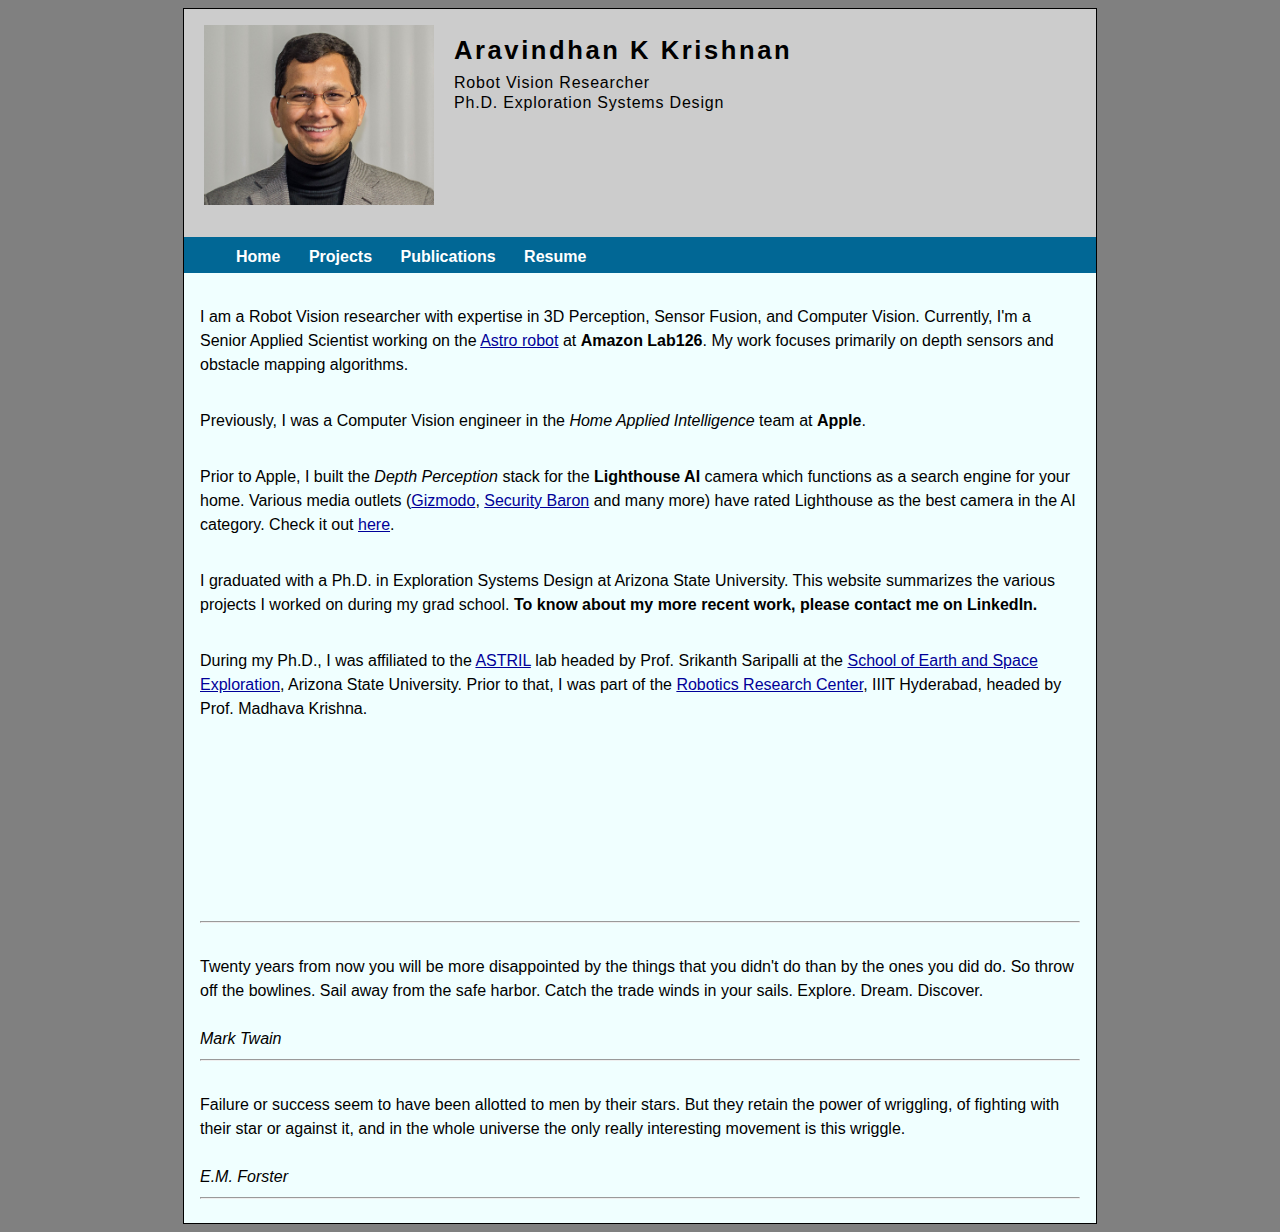
<file: index.html>
<!DOCTYPE html PUBLIC "-//W3C//DTD XHTML 1.0 Strict//EN" "http://www.w3.org/TR/xhtml1/DTD/xhtml1-strict.dtd">
<html xmlns="http://www.w3.org/1999/xhtml" xml:lang="en" lang="en"><head><meta http-equiv="Content-Type" content="text/html; charset=UTF-8">

<meta name="description" content="">
<meta name="keywords" content="robotics, perception, aravindhan k krishnan, arizona state university">
<meta name="Aravindhan K Krishnan" content="Aravindhan K Krishnan">
<link rel="stylesheet" type="text/css" href="style.css" media="screen">
<title>Aravindhan K Krishnan</title>
</head>
<body>

<div id="centerColumn">
	<div id="header">
	 <img align="left" src="me.jpg" width="230" height="180" hspace="20" >
		<h1>Aravindhan K Krishnan</h1>          
	<h2>Robot Vision Researcher <br>
        Ph.D. Exploration Systems Design </h2>
	  </div>
	 
	
	<div id="nav">
	<ul>
	<li><a href="home.html" title="Home" class="nav">Home</a></li>
	<li><a href="projects.html" title="Projects" class="nav">Projects</a></li>
	<li><a href="publications.html" title="Publications" class="nav">Publications</a></li>
	<li><a href="resume.html" title="Resume" class="nav">Resume</a></li>	
  </ul>
	</div>

<p>
I am a Robot Vision researcher with expertise in 3D Perception, Sensor Fusion, and Computer Vision. Currently, I'm a Senior Applied Scientist working on the <a href="https://www.youtube.com/watch?v=sj1t3msy8dc"> Astro robot</a> at <b>Amazon Lab126</b>. My work focuses primarily on depth sensors and obstacle mapping algorithms.
</p>

<p>
Previously, I was a Computer Vision engineer in the <i>Home Applied Intelligence</i> team at <b>Apple</b>.
</p>

<p>
Prior to Apple, I built the <i>Depth Perception</i> stack for the <b>Lighthouse AI</b> camera which functions as a search engine for your home. Various media outlets (<a href="https://gizmodo.com/the-best-security-camera-for-most-people-1823895782">Gizmodo</a>, <a href="https://securitybaron.com/camera-reviews/lighthouse-indoor/">Security Baron</a> and many more) have rated Lighthouse as the best camera in the AI category. Check it out <a href="https://www.youtube.com/watch?v=KzxLp8sB2vk">here</a>.
</p>

<p>
I graduated with a Ph.D. in Exploration Systems Design at Arizona State University. This website summarizes the various projects I worked on during my grad school. <b> To know about my more recent work, please contact me on LinkedIn. </b>
</p>


<p>
During my Ph.D., I was affiliated to the <a href="http://robotics.asu.edu", target="_blank">ASTRIL</a> lab headed by Prof. Srikanth Saripalli at the <a href="http://sese.asu.edu", target="_blank">School of Earth and Space Exploration</a>, Arizona State University. Prior to that, I was part of the 
<a href="http://robotics.iiit.ac.in", target="_blank">Robotics Research Center</a>, IIIT Hyderabad, headed by Prof. Madhava Krishna.
</p>
<!--
<p> My research interests are broadly in the area of Robot Sensing. Consequently I have worked on 3D Perception, Probabilistic Robotics, Computer Vision and Machine Learning. I am interested in building robust robotic systems 
through extensive field testing. 
</p>
-->

<br> </br>
<br> </br>
<br> </br>
<br> </br>
<hr>
<p>
Twenty years from now you will be more disappointed by the things that you didn't do than by the ones you did do. So throw off the bowlines. Sail away from the safe harbor. Catch the trade winds in your sails. Explore. Dream. Discover. </br> </br> <i> Mark Twain </i>
</p>

<hr>

<p>
Failure or success seem to have been allotted to men by their stars. But they retain the power of wriggling, of fighting with their star or against it, and in the whole universe the only really interesting movement is this wriggle. </br> </br> <i> E.M. Forster </i>
</p>

<hr>


</body></html>
</file>
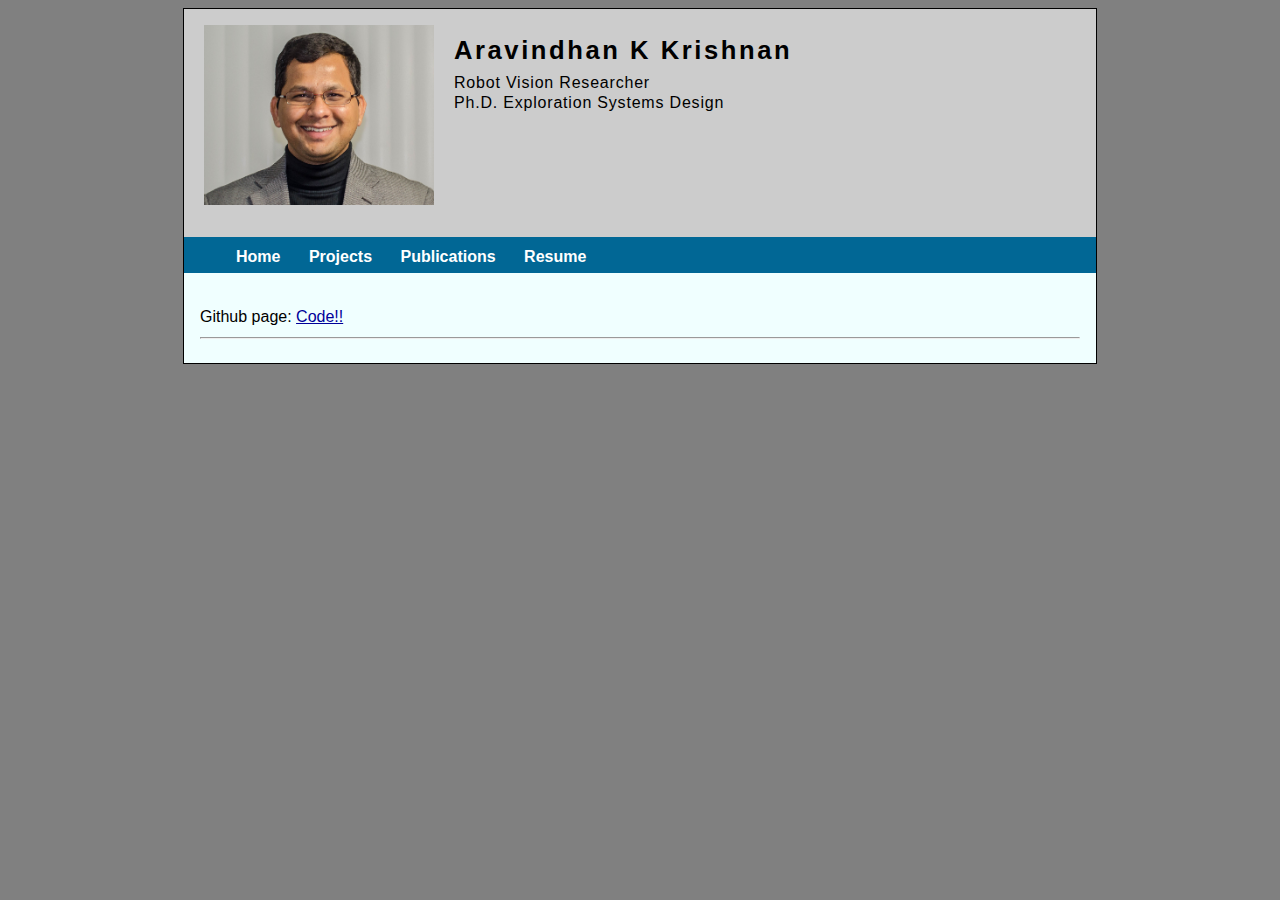
<file: code.html>
<!DOCTYPE html PUBLIC "-//W3C//DTD XHTML 1.0 Strict//EN" "http://www.w3.org/TR/xhtml1/DTD/xhtml1-strict.dtd">
<html xmlns="http://www.w3.org/1999/xhtml" xml:lang="en" lang="en"><head><meta http-equiv="Content-Type" content="text/html; charset=UTF-8">

<meta name="description" content="">
<meta name="keywords" content="robotics, perception, aravindhan k krishnan, arizona state university">
<meta name="Aravindhan K Krishnan" content="Aravindhan K Krishnan">
<link rel="stylesheet" type="text/css" href="style.css" media="screen">
<title>Aravindhan K Krishnan</title>
</head>
<body>

<div id="centerColumn">
	<div id="header">
	 <img align="left" src="me.jpg" width="230" height="180" hspace="20" >
<h1>Aravindhan K Krishnan</h1>          
	<h2>Robot Vision Researcher <br>
                Ph.D. Exploration Systems Design </h2> 
	  </div>
	 
	
	<div id="nav">
	<ul>
	<li><a href="home.html" title="Home" class="nav">Home</a></li>
	<li><a href="projects.html" title="Projects" class="nav">Projects</a></li>
	<li><a href="publications.html" title="Publications" class="nav">Publications</a></li>
	<li><a href="resume.html" title="Resume" class="nav">Resume</a></li>	
  </ul>
	</div>

<p>

Github page: <a href="https://github.com/aravindhankrishnan"> Code!! </a>

</p>

<hr>

</body></html>
</file>
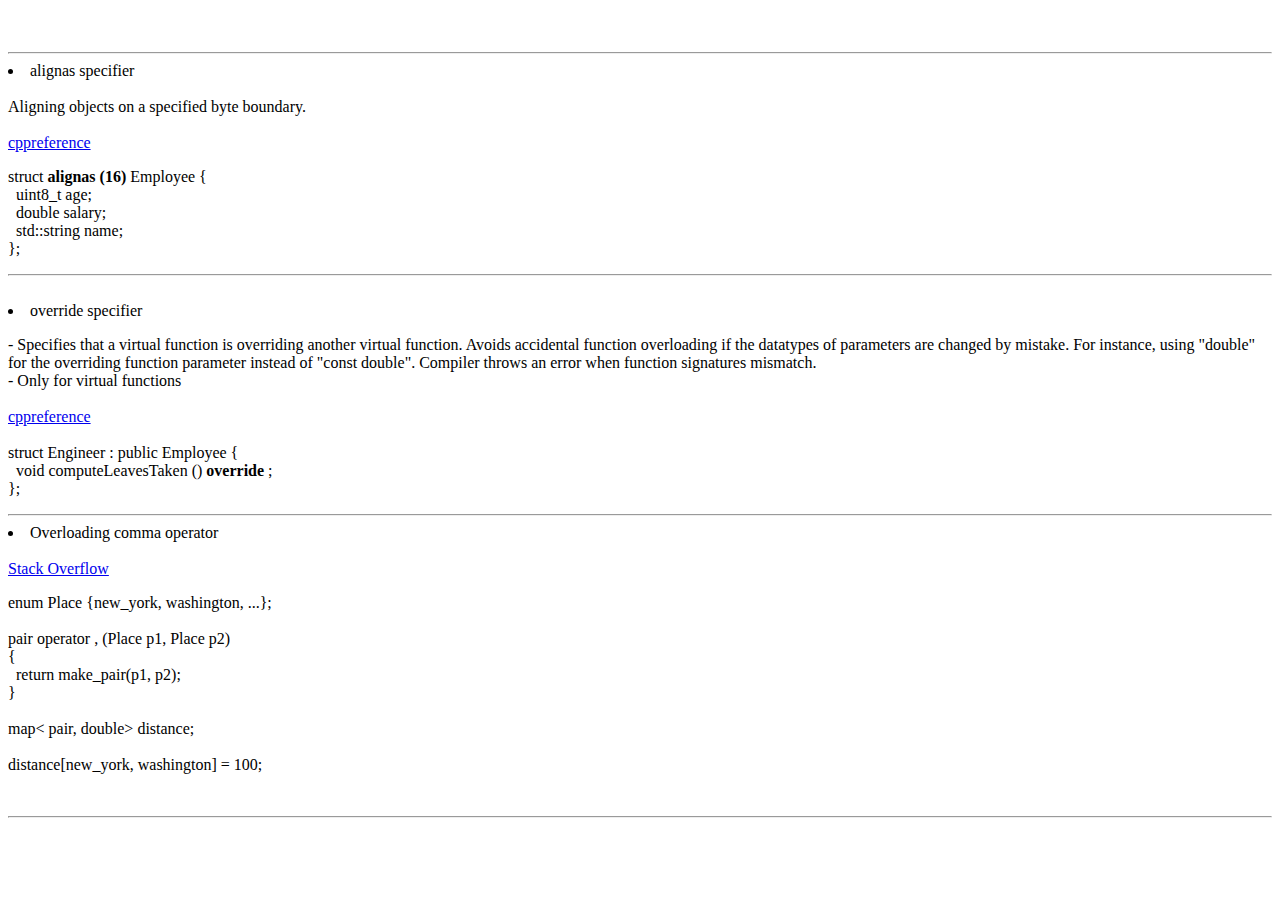
<file: cpp.html>
<html>
<body>

<br>
<br>

<hr>
<li> alignas specifier </li> <br>

Aligning objects on a specified byte boundary.<br>
<br>
<a href="http://en.cppreference.com/w/cpp/language/alignas"> cppreference </a>
<p>

struct <b>alignas (16) </b> Employee { <br>
 &nbsp;  uint8_t age; <br>
 &nbsp;  double salary; <br>
 &nbsp;  std::string name; <br>
}; <br>

</p>
<hr>
<br>

<li> override specifier </li>
<p>
- Specifies that a virtual function is overriding another virtual function. Avoids accidental function overloading if the datatypes of parameters are changed by mistake. 
For instance, using "double" for the overriding function parameter instead of "const double". Compiler throws an error when function signatures mismatch.
<br>
- Only for virtual functions
<br>
<br>
<a href="http://en.cppreference.com/w/cpp/language/override"> cppreference </a>
<br>
<br>
struct Engineer : public Employee { <br>
 &nbsp; void computeLeavesTaken () <b> override </b>; <br>
};<br>

</p>

<hr>

<li> Overloading comma operator </li>
<br>
<a href="http://stackoverflow.com/questions/5602112/when-to-overload-the-comma-operator"> Stack Overflow </a>
<br>

<p>
enum Place {new_york, washington, ...};
<br>
<br>
pair<Place, Place> operator , (Place p1, Place p2) <br>
{ <br>
   &nbsp; return make_pair(p1, p2); <br>
} <br>

<br>
map< pair<Place, Place>, double> distance; <br>
<br>
distance[new_york, washington] = 100; <br>
</p>

<br>

<hr>
</body>
</html>
</file>
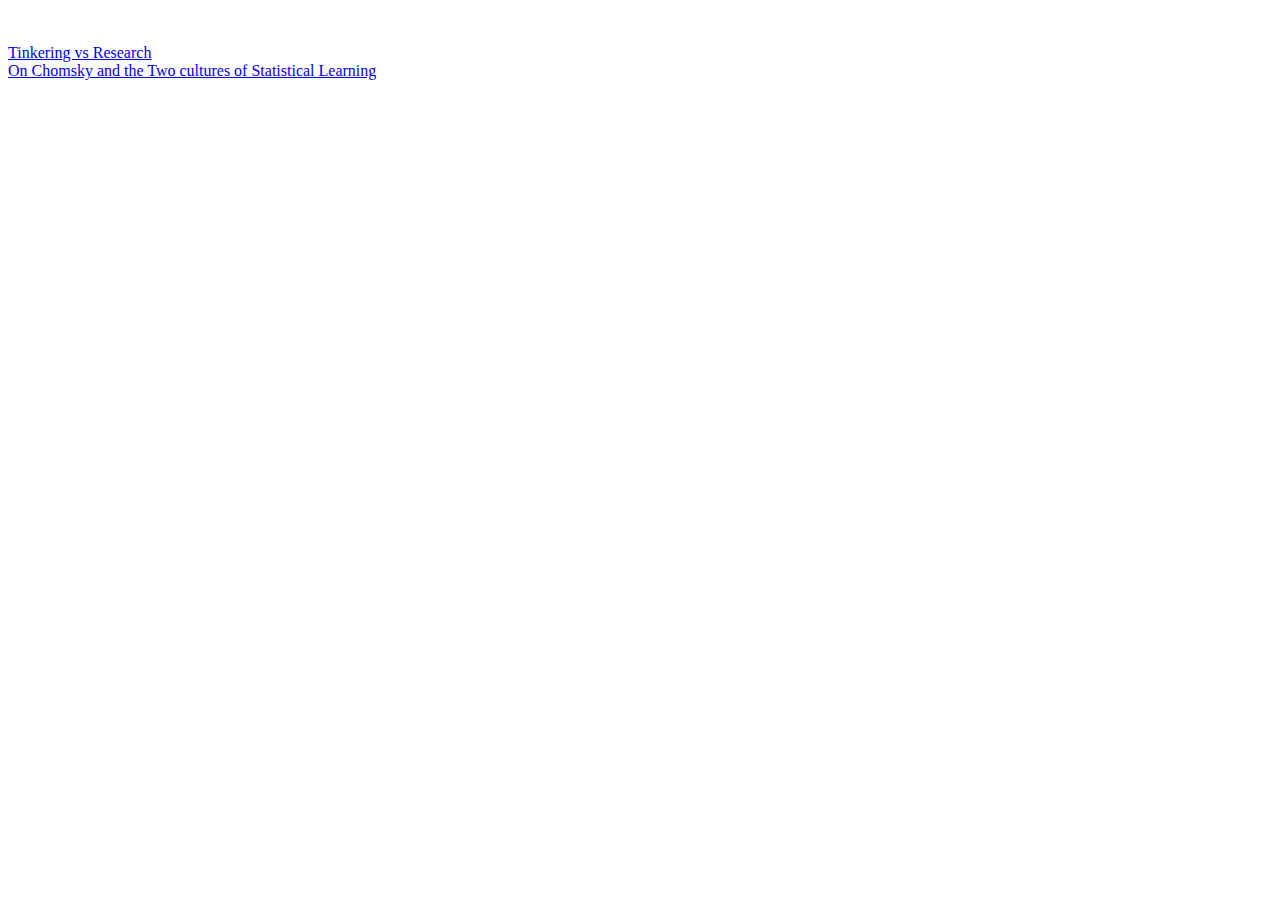
<file: goodreads.html>
<!DOCTYPE html PUBLIC "-//W3C//DTD XHTML 1.0 Strict//EN" "http://www.w3.org/TR/xhtml1/DTD/xhtml1-strict.dtd">
<html xmlns="http://www.w3.org/1999/xhtml" xml:lang="en" lang="en"><head><meta http-equiv="Content-Type" content="text/html; charset=UTF-8">


<body>
<br>
<br>

<li>
<a href="http://togelius.blogspot.com/2016/04/the-differences-between-tinkering-and.html"> Tinkering vs Research </a>
</li>
<li>
<a href="http://norvig.com/chomsky.html"> On Chomsky and the Two cultures of Statistical Learning </a>
</li>
</body>
</html>
</file>
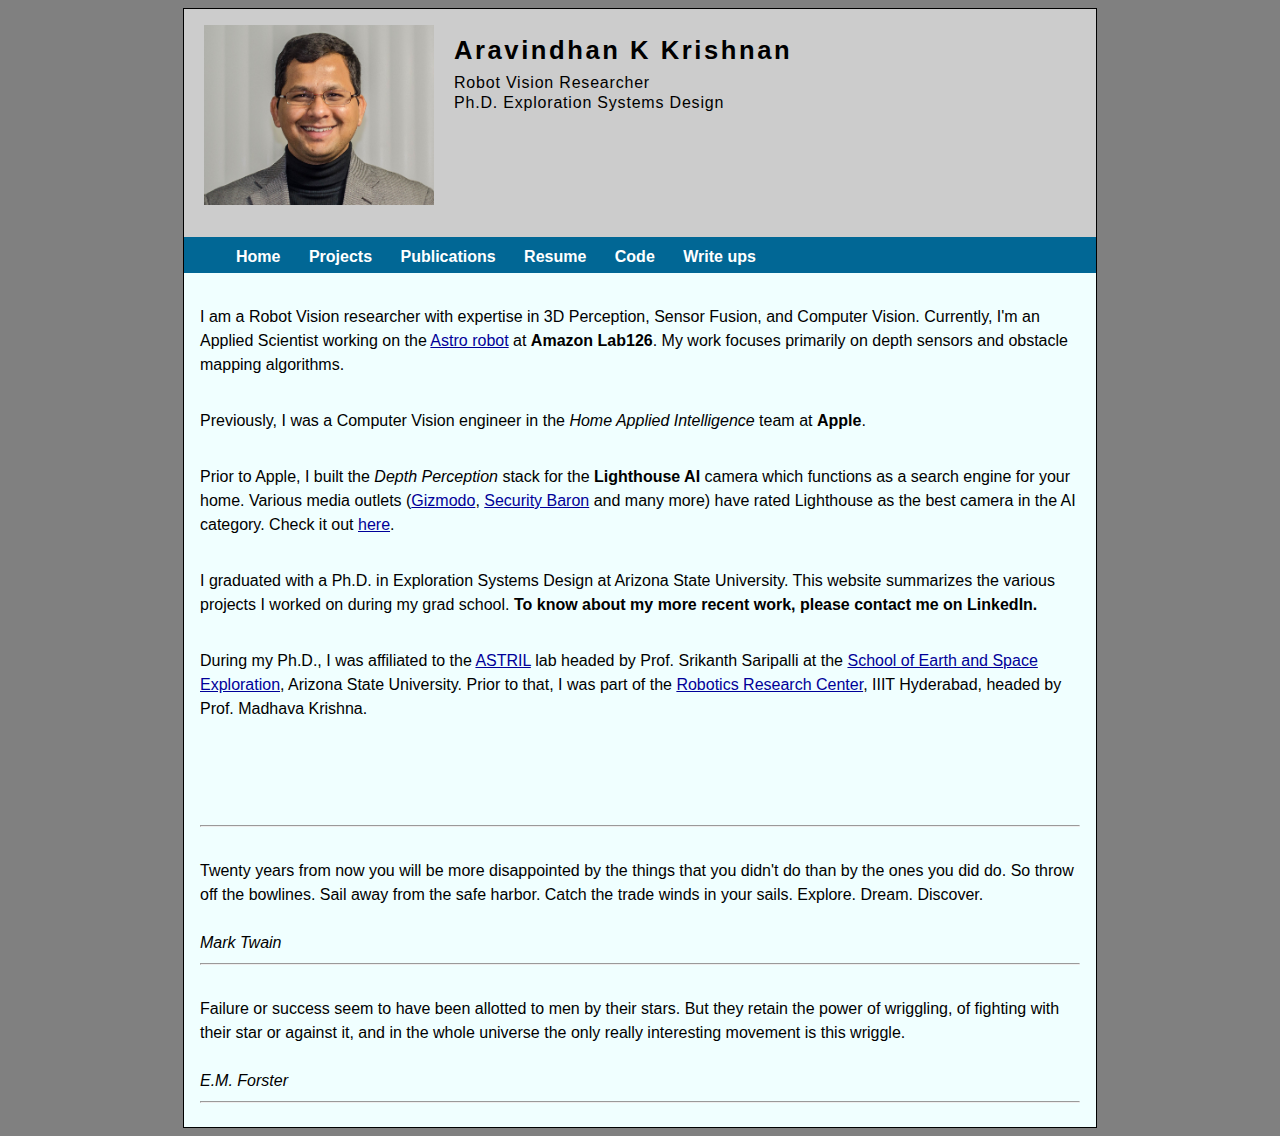
<file: home.html>
<!DOCTYPE html PUBLIC "-//W3C//DTD XHTML 1.0 Strict//EN" "http://www.w3.org/TR/xhtml1/DTD/xhtml1-strict.dtd">
<html xmlns="http://www.w3.org/1999/xhtml" xml:lang="en" lang="en"><head><meta http-equiv="Content-Type" content="text/html; charset=UTF-8">

<meta name="description" content="">
<meta name="keywords" content="robotics, perception, aravindhan k krishnan, arizona state university">
<meta name="Aravindhan K Krishnan" content="Aravindhan K Krishnan">
<link rel="stylesheet" type="text/css" href="style.css" media="screen">
<title>Aravindhan K Krishnan</title>
</head>
<body>


<div id="centerColumn">
	<div id="header">
	 <img align="left" src="me.jpg" width="230" height="180" hspace="20" >
		<h1>Aravindhan K Krishnan</h1>                   
	<h2>Robot Vision Researcher <br>
        Ph.D. Exploration Systems Design </h2>
	  </div>
	 
	 
	
	<div id="nav">
	<ul>
	<li><a href="home.html" title="Home" class="nav">Home</a></li>
	<!-- <li><a href="about.html" title="About" class="nav">About</a></li>
  -->
	<li><a href="projects.html" title="Projects" class="nav">Projects</a></li>
	<li><a href="publications.html" title="Publications" class="nav">Publications</a></li>
	<li><a href="resume.html" title="Resume" class="nav">Resume</a></li>	
<li><a href="code.html" title="Code" class="nav">Code</a></li>
<li><a href="writeups.html" title="Write ups" class="nav">Write ups</a></li>
  </ul>
	</div>

 <!-- <img  HSPACE=10 align="right" alt="me" src="me.jpg" height="180" width="171" /> 
 -->
<p>
I am a Robot Vision researcher with expertise in 3D Perception, Sensor Fusion, and Computer Vision. Currently, I'm an Applied Scientist working on the <a href="https://www.youtube.com/watch?v=sj1t3msy8dc"> Astro robot</a> at <b>Amazon Lab126</b>. My work focuses primarily on depth sensors and obstacle mapping algorithms.
</p>

<p>
Previously, I was a Computer Vision engineer in the <i>Home Applied Intelligence</i> team at <b>Apple</b>.
</p>

<p>
Prior to Apple, I built the <i>Depth Perception</i> stack for the <b>Lighthouse AI</b> camera which functions as a search engine for your home. Various media outlets (<a href="https://gizmodo.com/the-best-security-camera-for-most-people-1823895782">Gizmodo</a>, <a href="https://securitybaron.com/camera-reviews/lighthouse-indoor/">Security Baron</a> and many more) have rated Lighthouse as the best camera in the AI category. Check it out <a href="https://www.youtube.com/watch?v=KzxLp8sB2vk">here</a>.
</p>

<p>
I graduated with a Ph.D. in Exploration Systems Design at Arizona State University. This website summarizes the various projects I worked on during my grad school. <b> To know about my more recent work, please contact me on LinkedIn. </b>
</p>

<p>
During my Ph.D., I was affiliated to the <a href="http://robotics.asu.edu", target="_blank">ASTRIL</a> lab headed by Prof. Srikanth Saripalli at the <a href="http://sese.asu.edu", target="_blank">School of Earth and Space Exploration</a>, Arizona State University. Prior to that, I was part of the 
<a href="http://robotics.iiit.ac.in", target="_blank">Robotics Research Center</a>, IIIT Hyderabad, headed by Prof. Madhava Krishna.
</p>

<!-- <a href= https://scholar.google.co.in/citations?user=M3tpOPcAAAAJ&hl=en&oi=ao> <img style="float: center; color: blue;" src="google-scholar-logo.gif" width="150" height="80" hspace="130"> </a>
<a href= https://www.linkedin.com/profile/public-profile-settings?trk=prof-edit-edit-public_profile> <img style="float: center;" src="linkedin-logo.jpg" width="150" height="150" hspace="30"> </a>
-->
<!--
<p> My interests are Robot Perception and Planning and recently I have been working on Change detection using Airborne Systems. Also, I have been playing around with multi spectral near infra red camera of late.</p>
-->

<!--
<p> My research interests are broadly in the area of Robot Sensing. Consequently I have worked on 3D Perception, Probabilistic Robotics, Computer Vision and Machine Learning. I am interested in building robust robotic systems 
through extensive field testing. 
</p>
-->

<br> </br>
<br> </br>
<hr>
<p>
Twenty years from now you will be more disappointed by the things that you didn't do than by the ones you did do. So throw off the bowlines. Sail away from the safe harbor. Catch the trade winds in your sails. Explore. Dream. Discover. </br> </br> <i> Mark Twain </i>
</p>

<hr>

<p>
Failure or success seem to have been allotted to men by their stars. But they retain the power of wriggling, of fighting with their star or against it, and in the whole universe the only really interesting movement is this wriggle. </br> </br> <i> E.M. Forster </i>
</p>

<hr>


</body></html>
</file>
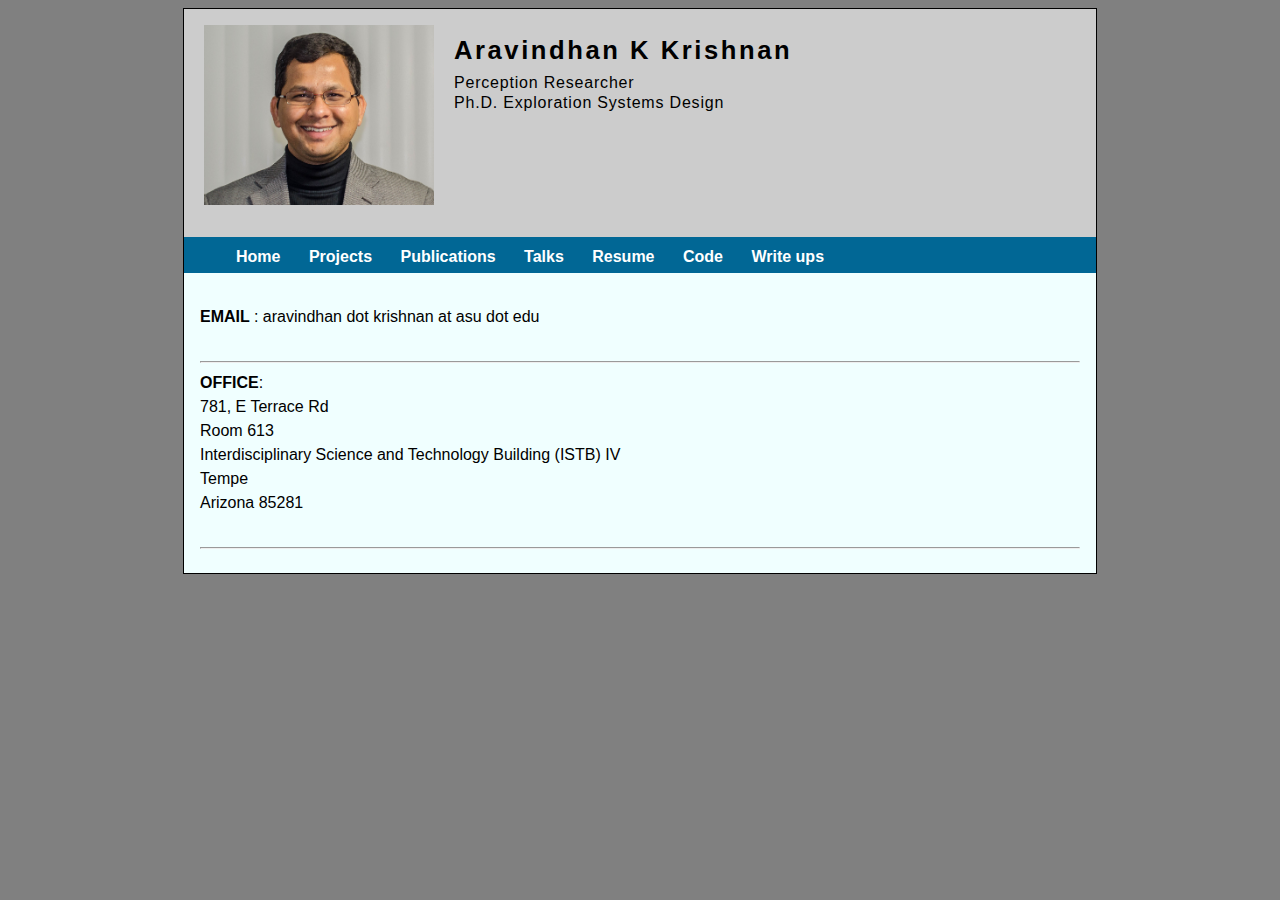
<file: info.html>
<!DOCTYPE html PUBLIC "-//W3C//DTD XHTML 1.0 Strict//EN" "http://www.w3.org/TR/xhtml1/DTD/xhtml1-strict.dtd">
<html xmlns="http://www.w3.org/1999/xhtml" xml:lang="en" lang="en"><head><meta http-equiv="Content-Type" content="text/html; charset=UTF-8">

<meta name="description" content="">
<meta name="keywords" content="robotics, perception, aravindhan k krishnan, arizona state university">
<meta name="Aravindhan K Krishnan" content="Aravindhan K Krishnan">
<link rel="stylesheet" type="text/css" href="style.css" media="screen">
<title>Aravindhan K Krishnan</title>
</head>
<body>

<div id="centerColumn">
	<div id="header">
	 <img align="left" src="me.jpg" width="230" height="180" hspace="20" >
<h1>Aravindhan K Krishnan</h1>          
	<h2>Perception Researcher <br>
                Ph.D. Exploration Systems Design </h2> 
	  </div>
	 
	
	<div id="nav">
	<ul>
	<li><a href="home.html" title="Home" class="nav">Home</a></li>
	<li><a href="projects.html" title="Projects" class="nav">Projects</a></li>
	<li><a href="publications.html" title="Publications" class="nav">Publications</a></li>
        <li><a href="talks.html" title="Talks" class="nav">Talks</a></li>
	<li><a href="resume.html" title="Resume" class="nav">Resume</a></li>
<li><a href="code.html" title="Code" class="nav">Code</a></li>
<li><a href="writeups.html" title="Write ups" class="nav">Write ups</a></li>
  </ul>
	</div>

<p>

<b>EMAIL </b>: aravindhan dot krishnan at asu dot edu
<br>
<br>

<hr>

<b> OFFICE</b>: 
<br>
781, E Terrace Rd
<br>
Room 613
<br>
Interdisciplinary Science and Technology Building (ISTB) IV
<br>
Tempe
<br>
Arizona 85281
</p>

<hr>

</body></html>
</file>
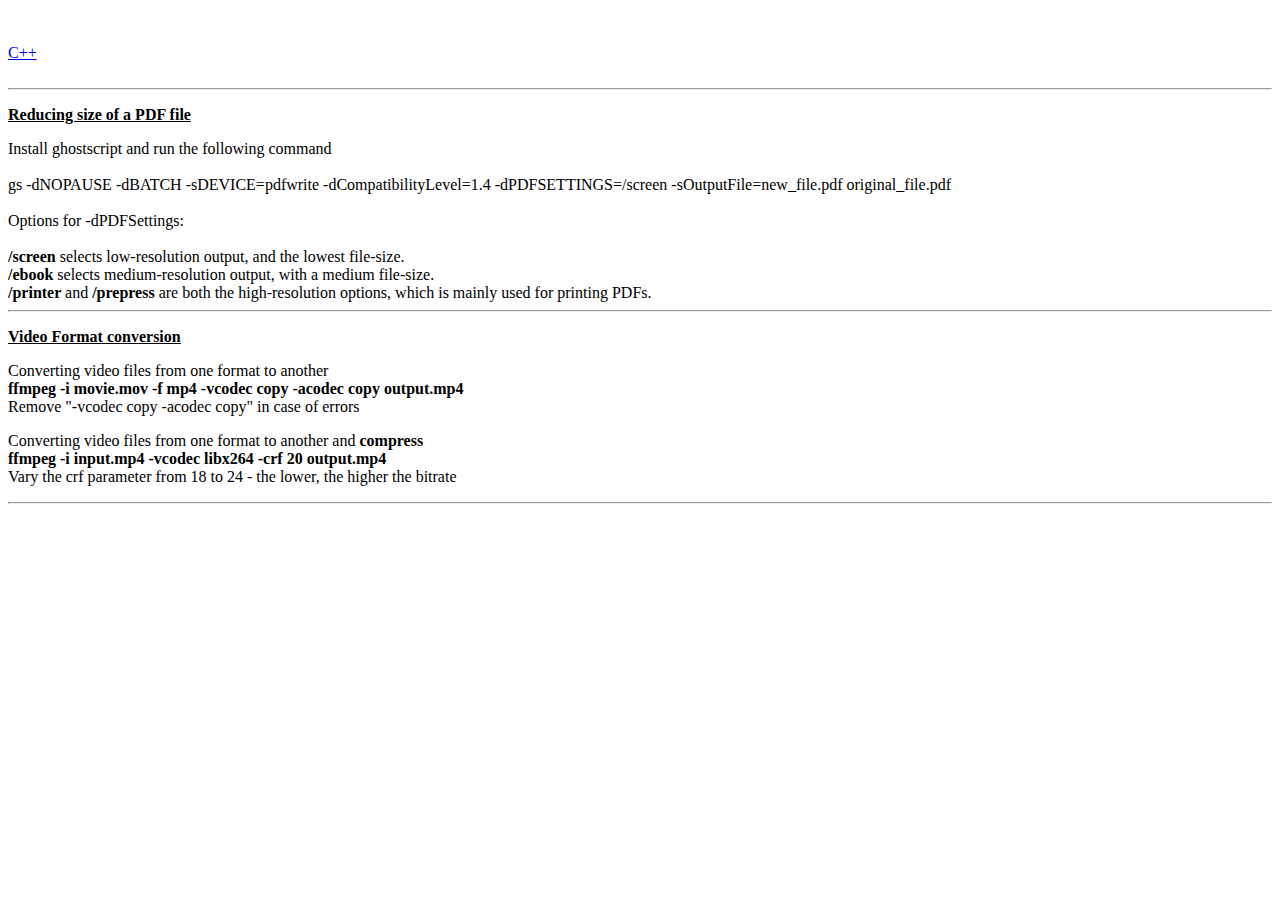
<file: misc.html>
<html>
<body>

<br>
<br>

<a href="cpp.html"> C++ </a>
<br>
<br>

<hr>
<p> <u> <b> Reducing size of a PDF file </b> </u> </p>
Install ghostscript and run the following command
<br>
<br>
gs -dNOPAUSE -dBATCH -sDEVICE=pdfwrite -dCompatibilityLevel=1.4 -dPDFSETTINGS=/screen -sOutputFile=new_file.pdf original_file.pdf
<br>
<br>
Options for -dPDFSettings:
<br>
<br>
<b> /screen </b> selects low-resolution output, and the lowest file-size. <br>
<b> /ebook </b> selects medium-resolution output, with a medium file-size. <br>
<b> /printer </b> and <b> /prepress </b> are both the high-resolution options, which is mainly used for printing PDFs.
<br>
<hr>

<p> <u> <b> Video Format conversion </b> </u> </p>

<p> Converting video files from one format to another <br>
<b> ffmpeg -i movie.mov -f mp4 -vcodec copy -acodec copy output.mp4 </b>
<br>
Remove "-vcodec copy -acodec copy" in case of errors
</p>

<p> Converting video files from one format to another and <b> compress </b> <br>
<b> ffmpeg -i input.mp4 -vcodec libx264 -crf 20 output.mp4 </b> <br>
Vary the crf parameter from 18 to 24 - the lower, the higher the bitrate
</p>

<hr>

</body>
</html>
</file>
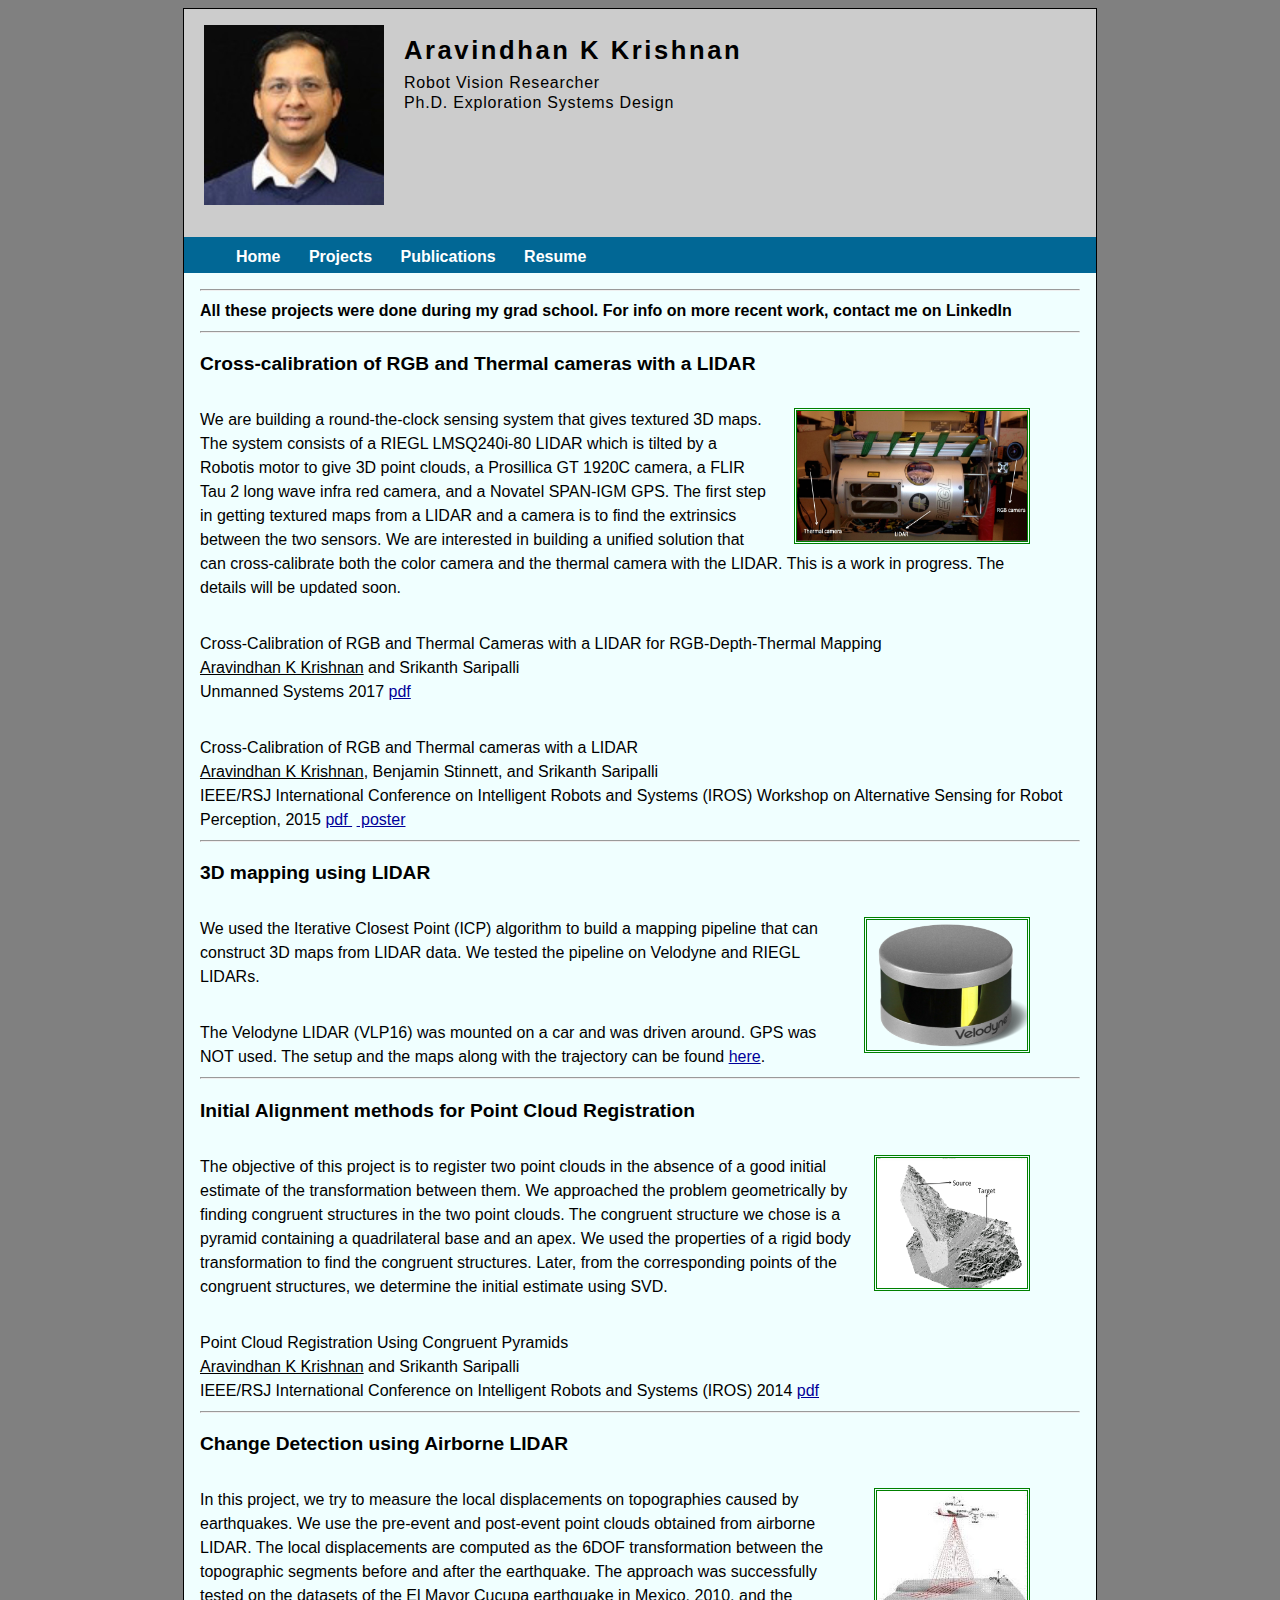
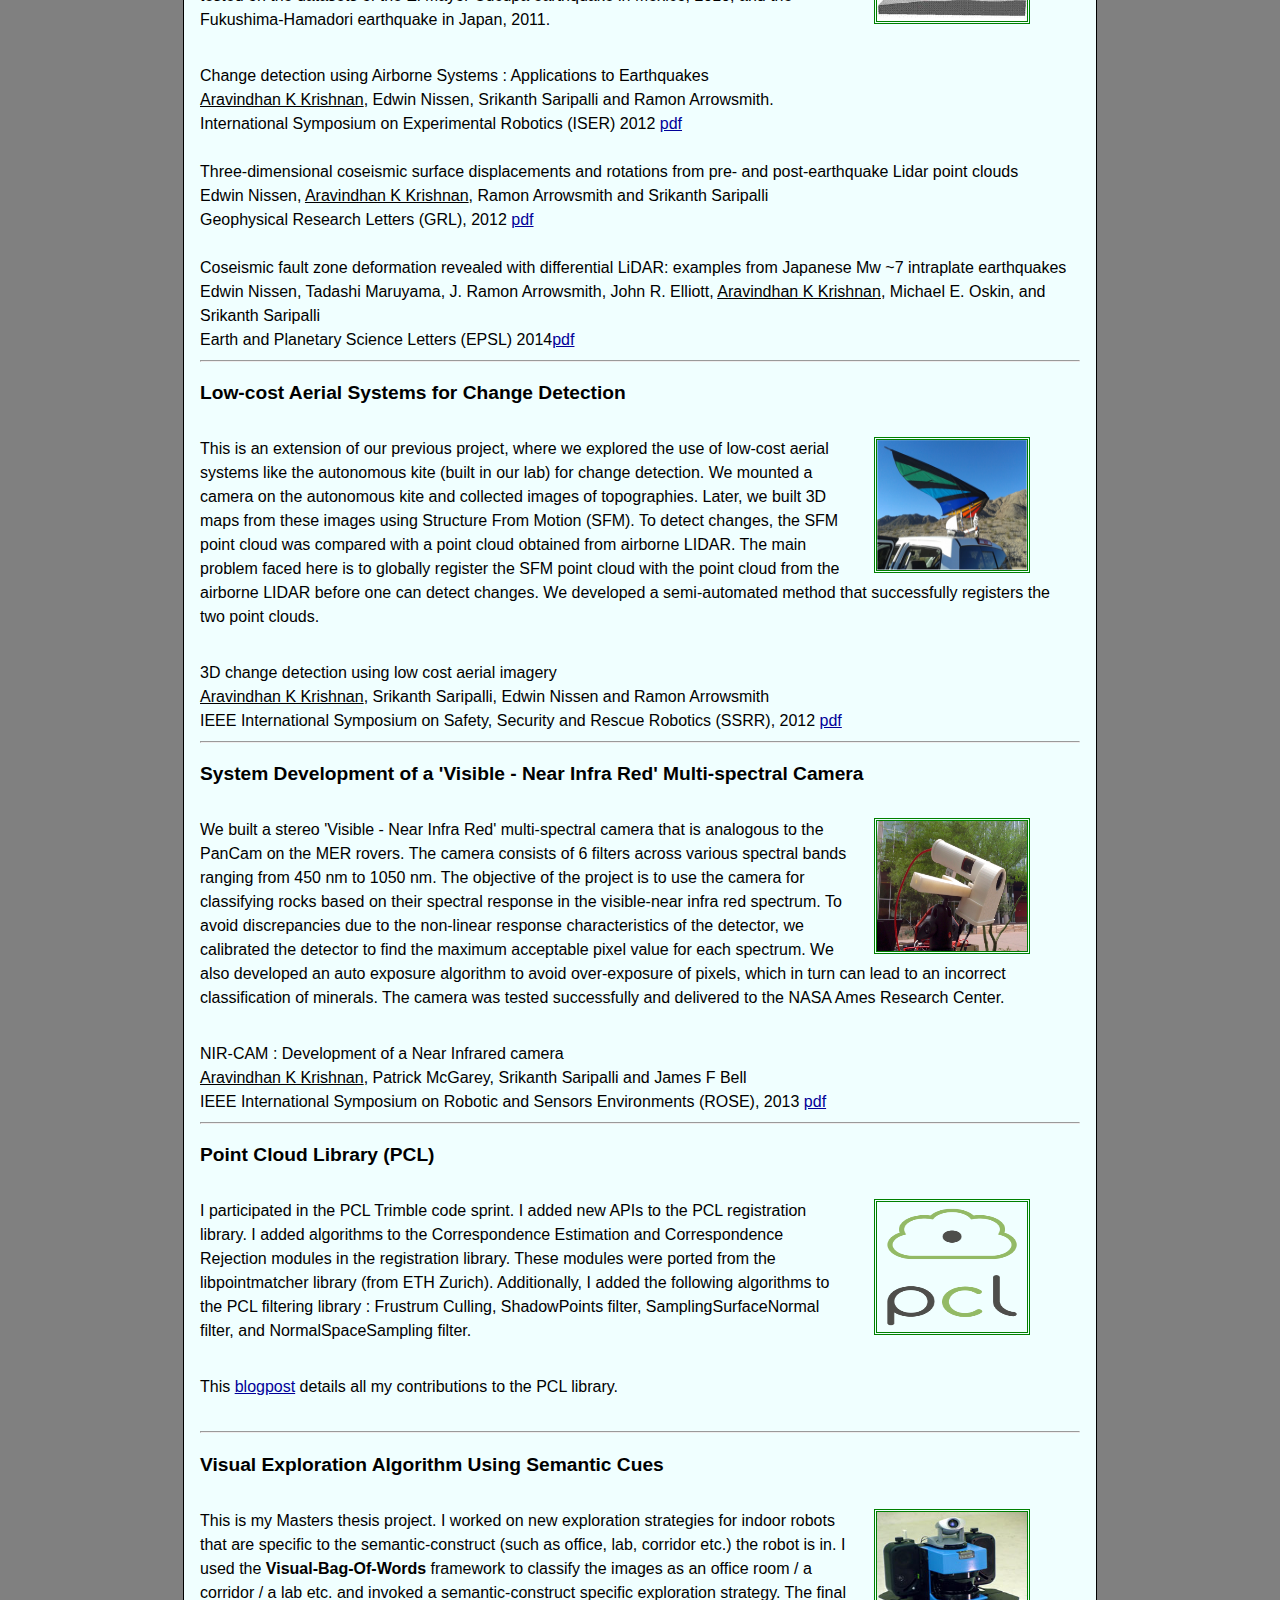
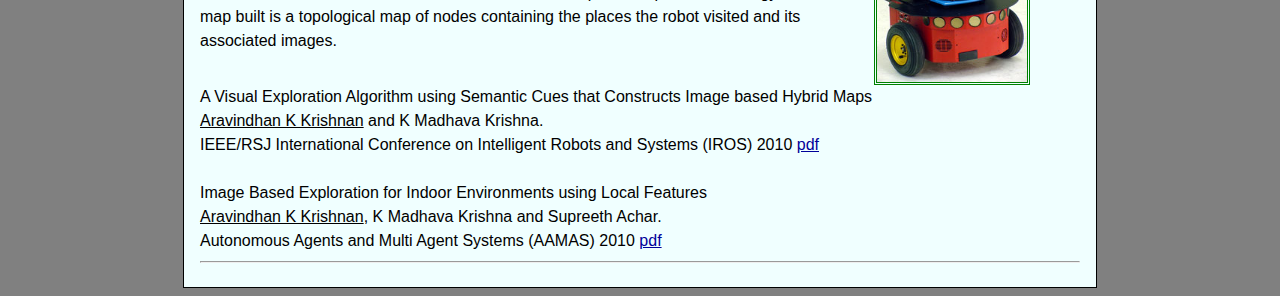
<file: projects.html>
<!DOCTYPE html PUBLIC "-//W3C//DTD XHTML 1.0 Strict//EN" "http://www.w3.org/TR/xhtml1/DTD/xhtml1-strict.dtd">
<html xmlns="http://www.w3.org/1999/xhtml" xml:lang="en" lang="en"><head><meta http-equiv="Content-Type" content="text/html; charset=UTF-8">

<meta name="description" content="">
<meta name="keywords" content="robotics, perception, aravindhan k krishnan, arizona state university">
<meta name="Aravindhan K Krishnan" content="Aravindhan K Krishnan">
<link rel="stylesheet" type="text/css" href="style.css" media="screen">
<title>Aravindhan K Krishnan</title>
</head>
<body>


<div id="centerColumn">
	<div id="header">
	 <img align="left" src="me-updated.jpg" width="180" height="180" hspace="20" >
<h1>Aravindhan K Krishnan</h1>          
	<h2>Robot Vision Researcher <br>
                Ph.D. Exploration Systems Design </h2> 
	  </div>
	 
	
	<div id="nav">
	<ul>
	<li><a href="home.html" title="Home" class="nav">Home</a></li>
	<li><a href="projects.html" title="Projects" class="nav">Projects</a></li>
	<li><a href="publications.html" title="Publications" class="nav">Publications</a></li>
	<li><a href="resume.html" title="Resume" class="nav">Resume</a></li>
  </ul>
	</div>
<hr>
<b> All these projects were done during my grad school. For info on more recent work, contact me on LinkedIn </b>
<hr>

<h4> Cross-calibration of RGB and Thermal cameras with a LIDAR</h4>
<div>
<p style="width:850px;"> <a> <img style="float: right; border: double; color: green;" src="cross-calibration.jpg" width="230" height="130" hspace="20"> </a>

We are building a round-the-clock sensing system that gives textured 3D maps. The system consists of a RIEGL LMSQ240i-80 LIDAR which is tilted by a Robotis motor to give 
3D point clouds, a Prosillica GT 1920C camera, a FLIR Tau 2 long wave infra red camera, and a Novatel SPAN-IGM GPS. The first step in getting textured maps from a LIDAR and a 
camera is to find the extrinsics between the two sensors. We are interested in building a unified solution that can cross-calibrate both the color camera and the 
thermal camera with the LIDAR. This is a work in progress. The details will be updated soon.

</p>


<p> Cross-Calibration of RGB and Thermal Cameras with a LIDAR for RGB-Depth-Thermal Mapping  <br> <u>Aravindhan K Krishnan</u> and Srikanth Saripalli <br> Unmanned Systems 2017 <a href="https://1drv.ms/b/s!ApBAk-YTZNwpqg7ZAHWW01UKcSUs", target="_blank"> pdf </a> 
</p>

<p>
 Cross-Calibration of RGB and Thermal cameras with a LIDAR <br> <u>Aravindhan K Krishnan</u>, Benjamin Stinnett, and Srikanth Saripalli <br>IEEE/RSJ International Conference on Intelligent Robots and Systems (IROS) Workshop on Alternative Sensing for Robot Perception, 2015 <a href="https://onedrive.live.com/redir?resid=29DC6413E6934090!1735&authkey=!ADhYGH9mmywhCQY&ithint=file%2cpdf", target="_blank"> pdf </a>
&nbsp;<a href="https://onedrive.live.com/redir?resid=29DC6413E6934090!3376&authkey=!AN2n6vHZ6YvLrpA&ithint=file%2cpdf", target="_blank"> poster </a>
</p>


</div>

<hr>



<h4> 3D mapping using LIDAR</h4>
<div>
<p style="width:850px;"> <a> <img style="float: right; border: double; color: green;" src="puck.png" width="160" height="130" hspace="20"> </a>

We used the Iterative Closest Point (ICP) algorithm to build a mapping pipeline that can construct 3D maps from LIDAR data. We tested the pipeline on Velodyne and RIEGL LIDARs. 
</p>

<p>
The Velodyne LIDAR (VLP16) was mounted on a car and was driven around. GPS was NOT used. The setup and the maps along with the trajectory can be found <a href="https://onedrive.live.com/redir?resid=29DC6413E6934090!3930&authkey=!AL75kayICHR-XAo&ithint=folder%2cpng", target="_blank">here</a>. 
</p>

<!--
<p>
The RIEGL LIDAR (2D LIDAR) was tilted by a Dynamixel Pro motor to get 3D point clouds which were aligned using ICP to get a 3D map. The maps along with the trajectory can be found here. 
</p>
-->

</div>

<hr>









<h4> Initial Alignment methods for Point Cloud Registration </h4>
<div>
<p style="width:850px;"> <img style="float: right; border: double; color: green;" src="initial-alignment.png" width="150" height="130" hspace="20"> 

The objective of this project is to register two point clouds in the absence of a good initial estimate of the transformation between them. We approached the problem geometrically by finding 
congruent structures in the two point clouds. The congruent structure we chose is a pyramid containing a quadrilateral base and an apex. We used the properties of a rigid body 
transformation to find the congruent structures. Later, from the corresponding points of the congruent structures, we determine the initial estimate using SVD.

</p>

<p>
 Point Cloud Registration Using Congruent Pyramids <br> <u>Aravindhan K Krishnan</u> and Srikanth Saripalli <br>IEEE/RSJ International Conference on Intelligent Robots and Systems (IROS) 2014 <a href="https://onedrive.live.com/redir?resid=29DC6413E6934090!311&authkey=!AM4w6zfIBjMhdyg&ithint=file%2cpdf", target="_blank"> pdf </a>
</p>

</div>

<hr>


<h4> Change Detection using Airborne LIDAR </h4>
<div>
<p style="width:850px;"> <img style="float: right; border: double; color: green;" src="airborne-lidar.jpg" width="150" height="130" hspace="20"> 

In this project, we try to measure the local displacements on topographies caused by earthquakes. We use the pre-event and post-event point clouds obtained from airborne LIDAR.
The local displacements are computed as the 6DOF transformation between the topographic segments before and after the earthquake. The approach was successfully tested on the 
datasets of the El Mayor Cucupa earthquake in Mexico, 2010, and the Fukushima-Hamadori earthquake in Japan, 2011.
</p>

<p>
Change detection using Airborne Systems : Applications to Earthquakes <br> <u>Aravindhan K Krishnan</u>, Edwin Nissen, Srikanth Saripalli and Ramon Arrowsmith.<br> International Symposium on Experimental Robotics (ISER) 2012 <a href="https://onedrive.live.com/redir?resid=29DC6413E6934090!207&authkey=!AH2bVuu2NUooBzc&ithint=file%2cpdf", target="_blank">pdf</a> 
<br>
<br>

Three-dimensional coseismic surface displacements and rotations from pre- and post-earthquake Lidar point clouds <br> Edwin Nissen, <u>Aravindhan K Krishnan</u>, Ramon Arrowsmith and Srikanth Saripalli<br> Geophysical Research Letters (GRL), 2012 <a href="https://onedrive.live.com/redir?resid=29DC6413E6934090!225&authkey=!AA9Gx0vknjlCuRQ&ithint=file%2cpdf", target="_blank">pdf</a> 
<br>
<br>

Coseismic fault zone deformation revealed with differential LiDAR: examples from Japanese Mw ~7 intraplate earthquakes  <br> Edwin Nissen, Tadashi Maruyama, J. Ramon Arrowsmith, John R. Elliott, <u>Aravindhan K Krishnan</u>, Michael E. Oskin, and Srikanth Saripalli<br> Earth and Planetary Science Letters  (EPSL) 2014<a href="https://onedrive.live.com/redir?resid=29DC6413E6934090!249&authkey=!AL1e9X_8VE3uyoU&ithint=file%2cpdf", target="_blank">pdf</a>

</p>

</div>

<hr>

<h4> Low-cost Aerial Systems for Change Detection </h4>
<div>
<p style="width:850px;"> <img style="float: right; border: double; color: green;" src="low-cost-system.png" width="150" height="130" hspace="20"> 

This is an extension of our previous project, where we explored the use of low-cost aerial systems like the autonomous kite (built in our lab) for change detection. We mounted a
camera on the autonomous kite and collected images of topographies. Later, we built 3D maps from these images using Structure From Motion (SFM). To detect changes, the SFM point cloud was compared 
with a point cloud obtained from airborne LIDAR. The main problem faced here is to globally register the SFM point cloud with the point cloud from the airborne LIDAR before one 
can detect changes. We developed a semi-automated method that successfully registers the two point clouds.

</p>

<p>
3D change detection using low cost aerial imagery <br> <u>Aravindhan K Krishnan</u>, Srikanth Saripalli, Edwin Nissen and Ramon Arrowsmith <br> IEEE International Symposium on Safety, Security and Rescue Robotics (SSRR), 2012 <a href="https://onedrive.live.com/redir?resid=29DC6413E6934090!196&authkey=!AAQo1RIWFbhsO9o&ithint=file%2cpdf", target="_blank"> pdf </a> 
</p>

</div>

<hr>



<h4> System Development of a 'Visible - Near Infra Red' Multi-spectral Camera </h4>
<div>
<p style="width:850px;"> <img style="float: right; border: double; color: green;" src="nir-cam.jpg" width="150" height="130" hspace="20"> 

We built a stereo 'Visible - Near Infra Red' multi-spectral camera that is analogous to the PanCam on the MER rovers. The camera consists of 6 filters across various spectral bands ranging from 450 nm to 1050 nm.
The objective of the project is to use the camera for classifying rocks based on their spectral response in the visible-near infra red spectrum.  To avoid discrepancies due to 
the non-linear response characteristics of the detector,
we calibrated the detector to find the maximum acceptable pixel value for each spectrum. We also developed an auto exposure algorithm to avoid over-exposure of pixels, which in 
turn can lead to an incorrect classification of minerals. The camera was tested successfully and delivered to the NASA Ames Research Center.

</a>
</p>

<p>
NIR-CAM : Development of a Near Infrared camera <br> <u>Aravindhan K Krishnan</u>, Patrick McGarey, Srikanth Saripalli and James F Bell<br>IEEE International Symposium on Robotic and Sensors Environments (ROSE), 2013 <a href="https://onedrive.live.com/redir?resid=29DC6413E6934090!331&authkey=!AGdGFPHT9vzBzWI&ithint=file%2cpdf", target="_blank"> pdf </a> 
</p>

</div>

<hr>

<h4> Point Cloud Library (PCL) </h4>

<div>
<p style="width:850px;"> <img style="float: right; border: double; color: green;" src="pcl-logo.png" width="150" height="130" hspace="20">
I participated in the PCL Trimble code sprint. I added new APIs to the PCL registration library. I added algorithms to the Correspondence Estimation and Correspondence Rejection 
modules in the registration library. These modules were ported from the libpointmatcher library (from ETH Zurich). Additionally, I added the following algorithms to the 
PCL filtering library
: Frustrum Culling, ShadowPoints filter, SamplingSurfaceNormal filter, and NormalSpaceSampling filter. 
</p>

<p>
This <a href="http://pointclouds.org/blog/trcs/krishnan/index.php", target="_blank">blogpost</a> details all my contributions to the PCL library.
</p>
</div>
<br>

<hr>




<h4> Visual Exploration Algorithm Using Semantic Cues</h4>

<div>
<p style="width:850px;">  <img style="float: right; border: double; color: green;" src="p3dx.jpg" width="150" height="170" hspace="20"> 

This is my Masters thesis project.  I worked on new exploration strategies for indoor robots that are specific to the semantic-construct (such as office, lab, corridor etc.) the robot is in. 
I used the <b> Visual-Bag-Of-Words </b> framework to classify the images as an office room / a corridor / a lab etc. and 
invoked a semantic-construct specific exploration strategy. The final map built is a topological map of nodes containing the places the robot visited and its associated images.


</p>


<p> A Visual Exploration Algorithm using Semantic Cues that Constructs Image based Hybrid Maps <br> <u>Aravindhan K Krishnan</u> and K Madhava Krishna. <br> IEEE/RSJ International Conference on Intelligent Robots and Systems (IROS) 2010 <a href="https://onedrive.live.com/redir?resid=29DC6413E6934090!1666&authkey=!ANrIHW1nuV4o9KQ&ithint=file%2cpdf", target="_blank">pdf</a> 
<br>
<br>
 Image Based Exploration for Indoor Environments using Local Features <br>  <u>Aravindhan K Krishnan</u>, K Madhava Krishna and Supreeth Achar. <br> Autonomous Agents and Multi Agent Systems (AAMAS) 2010 <a href="https://onedrive.live.com/redir?resid=29DC6413E6934090!1667&authkey=!AOptxE0ZbpKNH38&ithint=file%2cpdf", target="_blank">pdf</a> 
</p>

</div>



<hr>

</body></html>
</file>
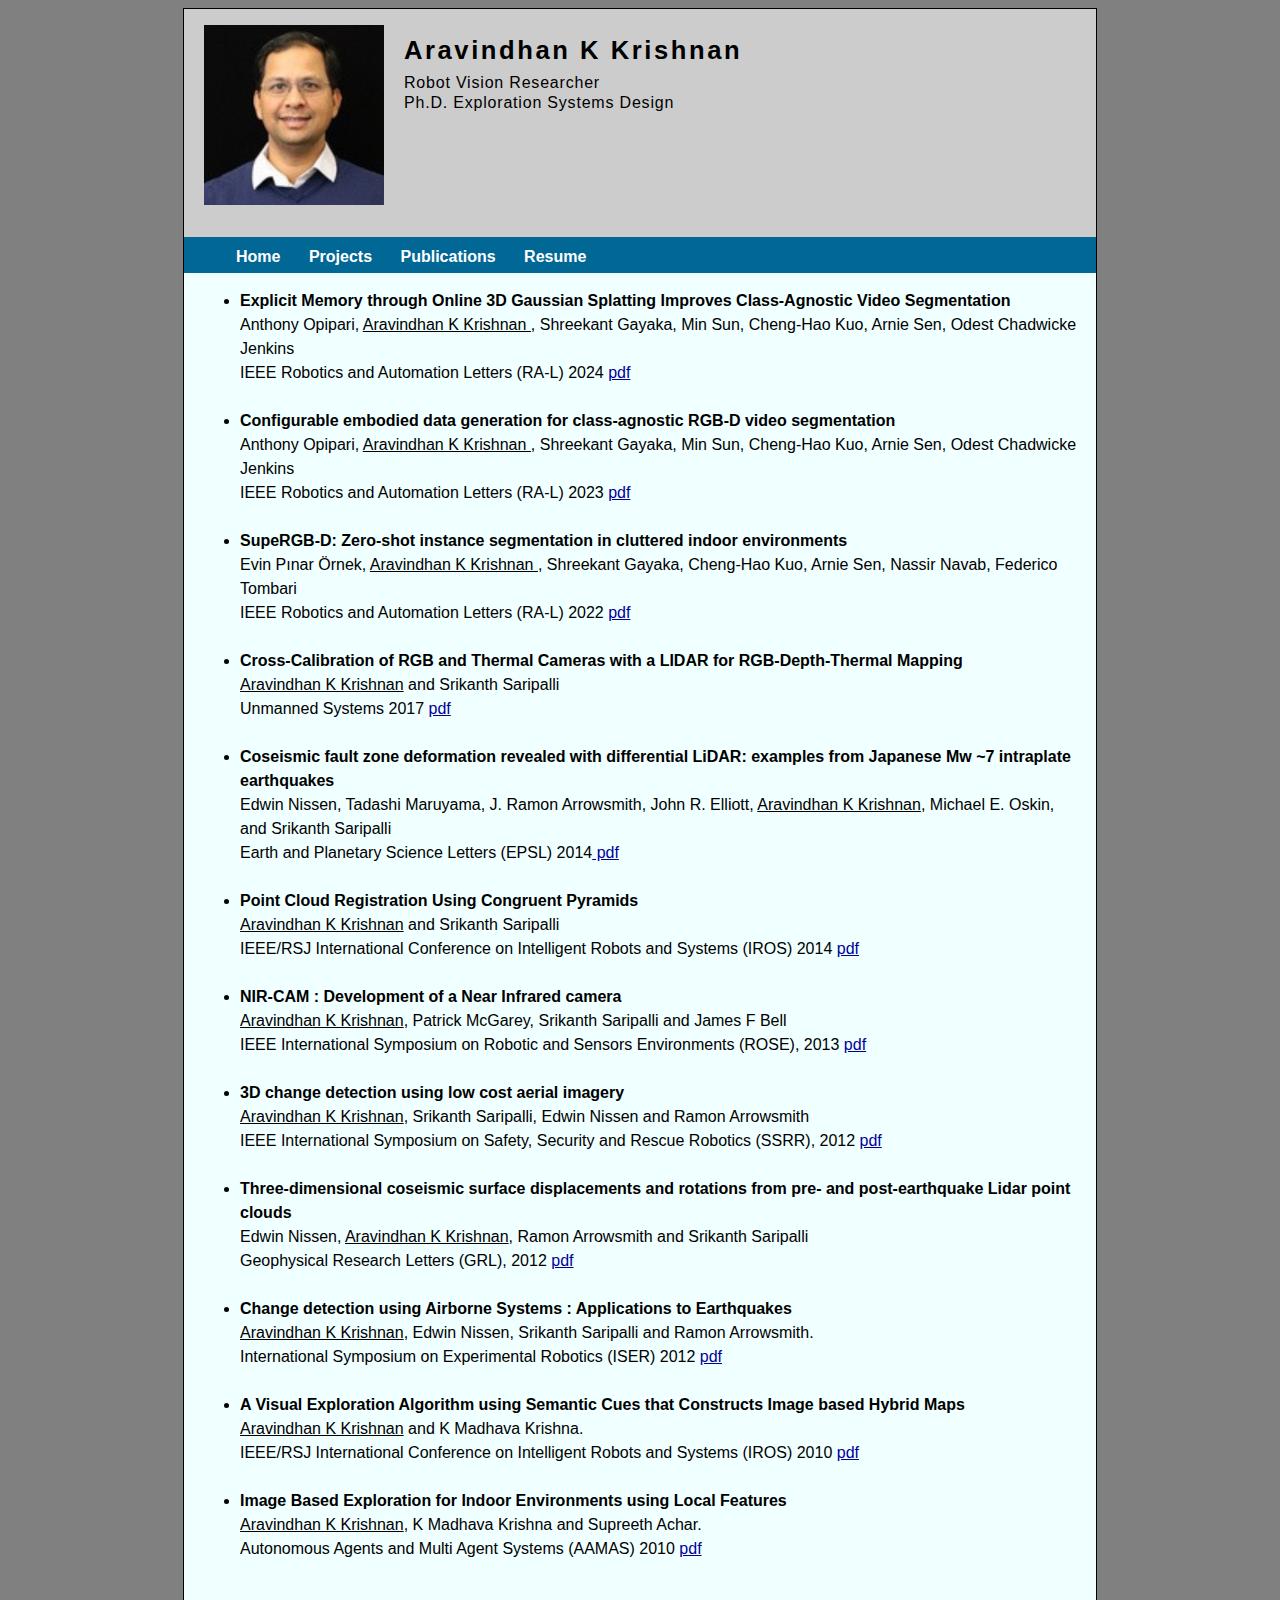
<file: publications.html>
<!DOCTYPE html PUBLIC "-//W3C//DTD XHTML 1.0 Strict//EN" "http://www.w3.org/TR/xhtml1/DTD/xhtml1-strict.dtd">
<html xmlns="http://www.w3.org/1999/xhtml" xml:lang="en" lang="en"><head><meta http-equiv="Content-Type" content="text/html; charset=UTF-8">

<meta name="description" content="">
<meta name="keywords" content="robotics, perception, aravindhan k krishnan, arizona state university">
<meta name="Aravindhan K Krishnan" content="Aravindhan K Krishnan">
<link rel="stylesheet" type="text/css" href="style.css" media="screen">
<title>Aravindhan K Krishnan</title>
</head>
<body>

<div id="centerColumn">
	<div id="header">
	 <img align="left" src="me-updated.jpg" width="180" height="180" hspace="20" >
<h1>Aravindhan K Krishnan</h1>          
	<h2>Robot Vision Researcher <br>
                Ph.D. Exploration Systems Design </h2> 
	  </div>
	 
	
	<div id="nav">
	<ul>
	<li><a href="home.html" title="Home" class="nav">Home</a></li>
	<li><a href="projects.html" title="Projects" class="nav">Projects</a></li>
	<li><a href="publications.html" title="Publications" class="nav">Publications</a></li>
	<li><a href="resume.html" title="Resume" class="nav">Resume</a></li>
  </ul>
	</div>

<ul>

<li> <b> Explicit Memory through Online 3D Gaussian Splatting Improves Class-Agnostic Video Segmentation </b> <br> Anthony Opipari, <u> Aravindhan K Krishnan </u>, Shreekant Gayaka, Min Sun, Cheng-Hao Kuo, Arnie Sen, Odest Chadwicke Jenkins <br> IEEE Robotics and Automation Letters (RA-L) 2024  <a href="https://www.arxiv.org/abs/2510.23521", target="_blank"> pdf </a> 
</li>
<br/>

<li> <b> Configurable embodied data generation for class-agnostic RGB-D video segmentation  <br>  </b> Anthony Opipari, <u> Aravindhan K Krishnan </u>, Shreekant Gayaka, Min Sun, Cheng-Hao Kuo, Arnie Sen, Odest Chadwicke Jenkins <br> IEEE Robotics and Automation Letters (RA-L) 2023  <a href="https://arxiv.org/pdf/2410.12995", target="_blank"> pdf </a> 
</li>
<br/>

<li> <b> SupeRGB-D: Zero-shot instance segmentation in cluttered indoor environments </b> <br> Evin Pınar Örnek, <u> Aravindhan K Krishnan </u>, Shreekant Gayaka, Cheng-Hao Kuo, Arnie Sen, Nassir Navab, Federico Tombari <br> IEEE Robotics and Automation Letters (RA-L) 2022 <a href="https://arxiv.org/pdf/2212.11922", target="_blank"> pdf </a> 
</li>
<br/>

<li> <b> Cross-Calibration of RGB and Thermal Cameras with a LIDAR for RGB-Depth-Thermal Mapping </b> <br> <u>Aravindhan K Krishnan</u> and Srikanth Saripalli <br> Unmanned Systems 2017 <a href="https://1drv.ms/b/s!ApBAk-YTZNwpqg7ZAHWW01UKcSUs", target="_blank"> pdf </a> 
</li>

<br/>
<li> <b> Coseismic fault zone deformation revealed with differential LiDAR: examples from Japanese Mw ~7 intraplate earthquakes </b> <br> Edwin Nissen, Tadashi Maruyama, J. Ramon Arrowsmith, John R. Elliott, <u>Aravindhan K Krishnan</u>, Michael E. Oskin, and Srikanth Saripalli<br> Earth and Planetary Science Letters  (EPSL) 2014<a href="https://onedrive.live.com/redir?resid=29DC6413E6934090!249&authkey=!AL1e9X_8VE3uyoU&ithint=file%2cpdf", target="_blank"> pdf </a>
</li>

<br/>
<li> <b> Point Cloud Registration Using Congruent Pyramids</b> <br> <u>Aravindhan K Krishnan</u> and Srikanth Saripalli <br>IEEE/RSJ International Conference on Intelligent Robots and Systems (IROS) 2014 <a href="https://onedrive.live.com/redir?resid=29DC6413E6934090!311&authkey=!AM4w6zfIBjMhdyg&ithint=file%2cpdf", target="_blank"> pdf </a>
</li>

<br/>
<li> <b> NIR-CAM : Development of a Near Infrared camera</b> <br> <u>Aravindhan K Krishnan</u>, Patrick McGarey, Srikanth Saripalli and James F Bell<br>IEEE International Symposium on Robotic and Sensors Environments (ROSE), 2013 <a href="https://onedrive.live.com/redir?resid=29DC6413E6934090!331&authkey=!AGdGFPHT9vzBzWI&ithint=file%2cpdf", target="_blank"> pdf </a> 
</li>
<br/>

<li> <b> 3D change detection using low cost aerial imagery</b> <br> <u>Aravindhan K Krishnan</u>, Srikanth Saripalli, Edwin Nissen and Ramon Arrowsmith <br> IEEE International Symposium on Safety, Security and Rescue Robotics (SSRR), 2012 <a href="https://onedrive.live.com/redir?resid=29DC6413E6934090!196&authkey=!AAQo1RIWFbhsO9o&ithint=file%2cpdf", target="_blank"> pdf </a> 
</li>
<br/>

<li> <b> Three-dimensional coseismic surface displacements and rotations from pre- and post-earthquake Lidar point clouds </b> <br> Edwin Nissen, <u>Aravindhan K Krishnan</u>, Ramon Arrowsmith and Srikanth Saripalli<br> Geophysical Research Letters (GRL), 2012 <a href="https://onedrive.live.com/redir?resid=29DC6413E6934090!225&authkey=!AA9Gx0vknjlCuRQ&ithint=file%2cpdf", target="_blank"> pdf </a> 
</li>
<br/>

<li> <b> Change detection using Airborne Systems : Applications to Earthquakes </b> <br> <u>Aravindhan K Krishnan</u>, Edwin Nissen, Srikanth Saripalli and Ramon Arrowsmith.<br> International Symposium on Experimental Robotics (ISER) 2012 <a href="https://onedrive.live.com/redir?resid=29DC6413E6934090!207&authkey=!AH2bVuu2NUooBzc&ithint=file%2cpdf", target="_blank"> pdf </a> 
</li>
<br/>
<li> <b> A Visual Exploration Algorithm using Semantic Cues that Constructs Image based Hybrid Maps </b> <br> <u>Aravindhan K Krishnan</u> and K Madhava Krishna. <br> IEEE/RSJ International Conference on Intelligent Robots and Systems (IROS) 2010 <a href="https://onedrive.live.com/redir?resid=29DC6413E6934090!1666&authkey=!ANrIHW1nuV4o9KQ&ithint=file%2cpdf", target="_blank"> pdf </a> 
</li>
<br/>
<li> <b> Image Based Exploration for Indoor Environments using Local Features </b> <br>  <u>Aravindhan K Krishnan</u>, K Madhava Krishna and Supreeth Achar. <br> Autonomous Agents and Multi Agent Systems (AAMAS) 2010 <a href="https://onedrive.live.com/redir?resid=29DC6413E6934090!1667&authkey=!AOptxE0ZbpKNH38&ithint=file%2cpdf", target="_blank"> pdf </a> 
</li>

</li> <br/>							
</ul>


</body></html>
</file>
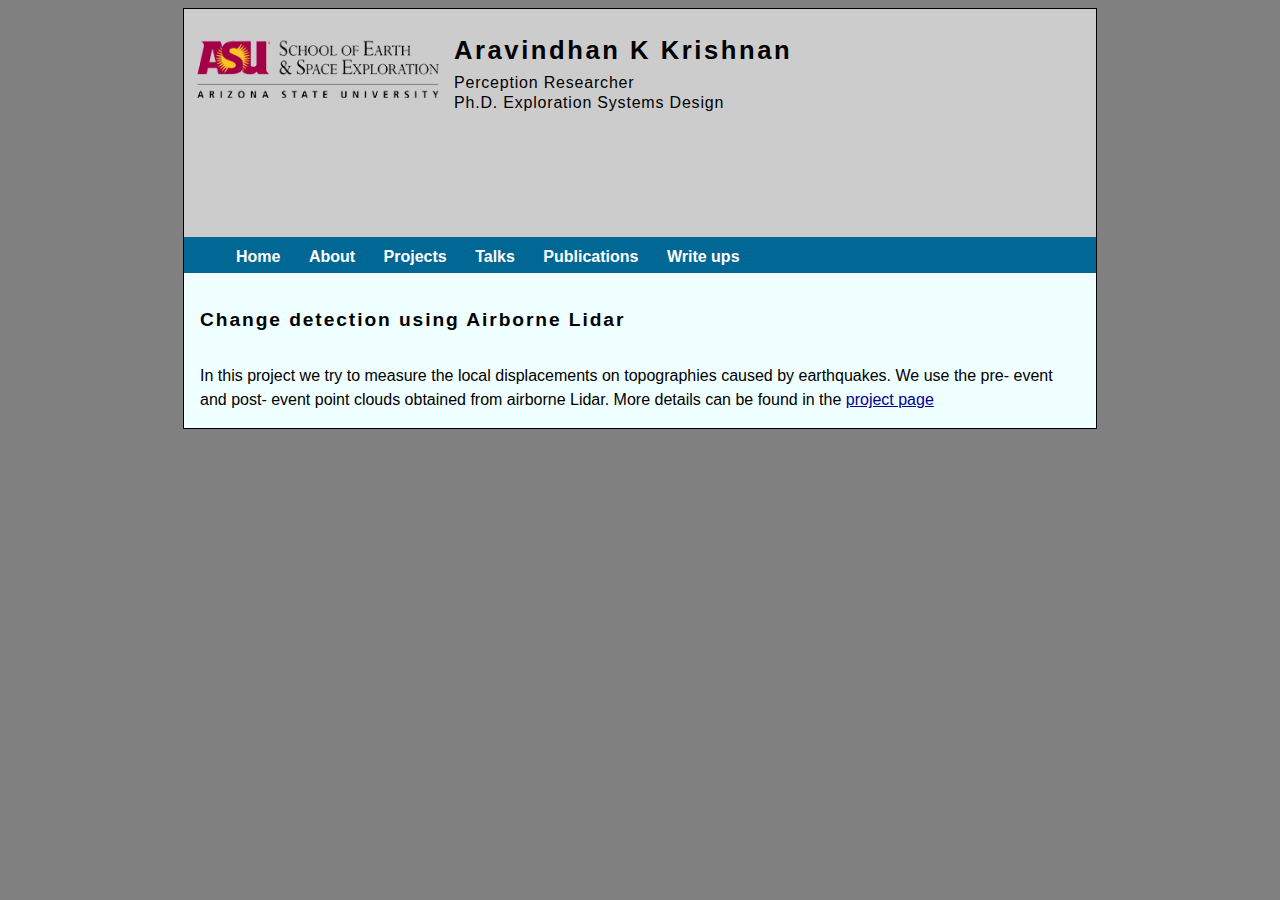
<file: research.html>
<!DOCTYPE html PUBLIC "-//W3C//DTD XHTML 1.0 Strict//EN" "http://www.w3.org/TR/xhtml1/DTD/xhtml1-strict.dtd">
<html xmlns="http://www.w3.org/1999/xhtml" xml:lang="en" lang="en"><head><meta http-equiv="Content-Type" content="text/html; charset=UTF-8">

<meta name="description" content="">
<meta name="keywords" content="robotics, perception, aravindhan k krishnan, arizona state university">
<meta name="Aravindhan K Krishnan" content="Aravindhan K Krishnan">
<link rel="stylesheet" type="text/css" href="style.css" media="screen">
<title>Aravindhan K Krishnan</title>
</head>
<body>


<div id="centerColumn">
	<div id="header">
	<img href="http://sese.asu.edu" align="left" alt="SESE" src="sese.jpg" height="70" width="250" hspace="10" vspace="10/">
<h1>Aravindhan K Krishnan</h1>          
	<h2>Perception Researcher <br>
                Ph.D. Exploration Systems Design </h2> 
	  </div>
	 
	
	<div id="nav">
	<ul>
	<li><a href="home.html" title="Home" class="nav">Home</a></li>
	<li><a href="about.html" title="About" class="nav">About</a></li>
	<li><a href="projects.html" title="Projects" class="nav">Projects</a></li>
       <li><a href="talks.html" title="Talks" class="nav">Talks</a></li>
	<li><a href="publications.html" title="Publications" class="nav">Publications</a></li>
	<li><a href="writeups.html" title="Write ups" class="nav">Write ups</a></li>
  </ul>
	</div>

<h2> Change detection using Airborne Lidar </h2>
<p>
In this project we try to measure the local displacements on topographies caused by earthquakes. We use the pre- event and post- event point clouds obtained from airborne Lidar. More details can be found in the <a href="http://robotics.asu.edu/projects/3d-registratio/"> project page </a>
</p>
</body></html>
</file>
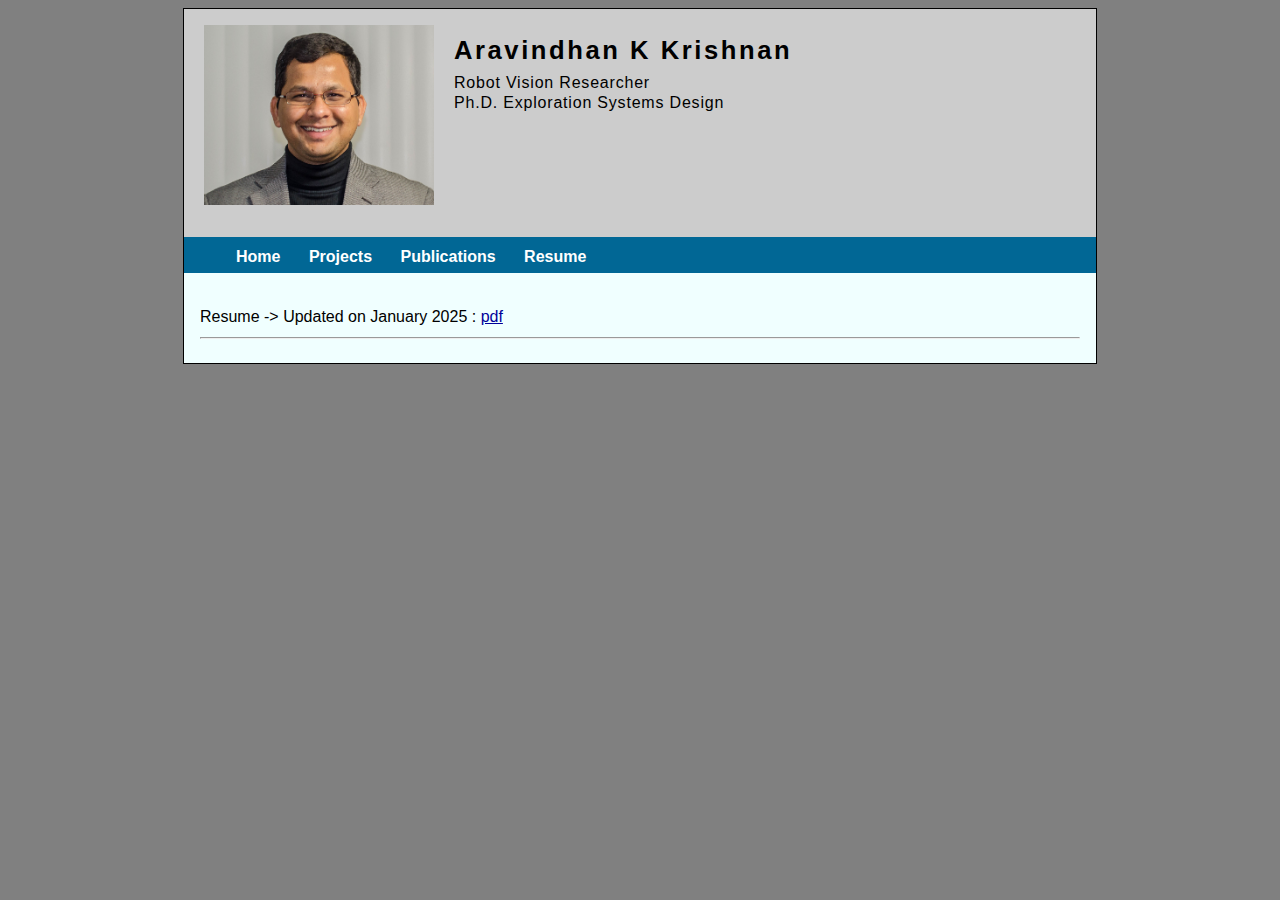
<file: resume.html>
<!DOCTYPE html PUBLIC "-//W3C//DTD XHTML 1.0 Strict//EN" "http://www.w3.org/TR/xhtml1/DTD/xhtml1-strict.dtd">
<html xmlns="http://www.w3.org/1999/xhtml" xml:lang="en" lang="en"><head><meta http-equiv="Content-Type" content="text/html; charset=UTF-8">

<meta name="description" content="">
<meta name="keywords" content="robotics, perception, aravindhan k krishnan, arizona state university">
<meta name="Aravindhan K Krishnan" content="Aravindhan K Krishnan">
<link rel="stylesheet" type="text/css" href="style.css" media="screen">
<title>Aravindhan K Krishnan</title>
</head>
<body>

<div id="centerColumn">
	<div id="header">
	 <img align="left" src="me.jpg" width="230" height="180" hspace="20" >
<h1>Aravindhan K Krishnan</h1>          
	<h2>Robot Vision Researcher <br>
                Ph.D. Exploration Systems Design </h2> 
	  </div>
	 
	
	<div id="nav">
	<ul>
	<li><a href="home.html" title="Home" class="nav">Home</a></li>
	<li><a href="projects.html" title="Projects" class="nav">Projects</a></li>
	<li><a href="publications.html" title="Publications" class="nav">Publications</a></li>
	<li><a href="resume.html" title="Resume" class="nav">Resume</a></li>	
  </ul>
	</div>

<p>

Resume -> Updated on January 2025 : <a href="Aravindhan-K-Krishnan-Resume.pdf"> pdf </a>

</p>

<hr>

</body></html>
</file>
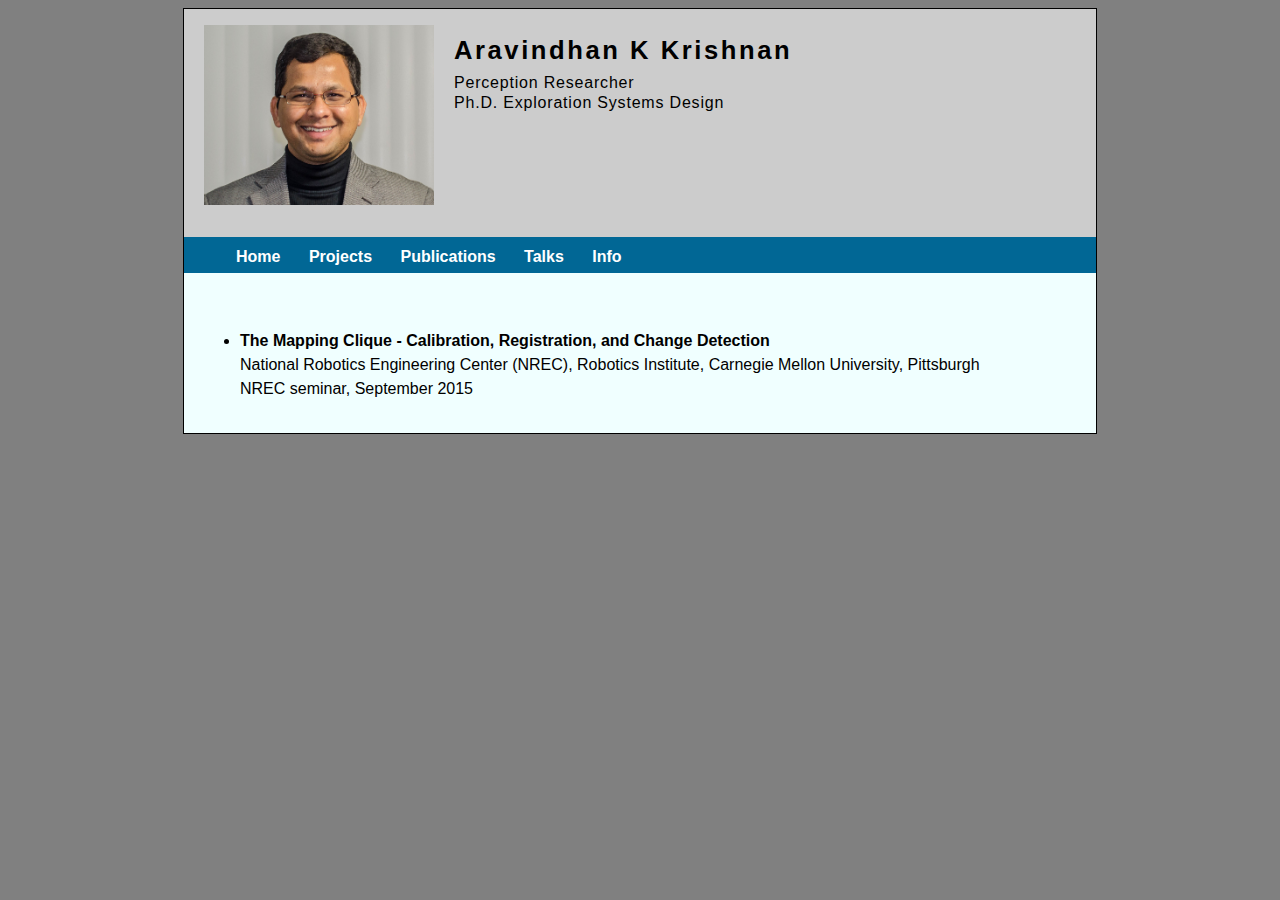
<file: talks.html>
<!DOCTYPE html PUBLIC "-//W3C//DTD XHTML 1.0 Strict//EN" "http://www.w3.org/TR/xhtml1/DTD/xhtml1-strict.dtd">
<html xmlns="http://www.w3.org/1999/xhtml" xml:lang="en" lang="en"><head><meta http-equiv="Content-Type" content="text/html; charset=UTF-8">

<meta name="description" content="">
<meta name="keywords" content="robotics, perception, aravindhan k krishnan, arizona state university">
<meta name="Aravindhan K Krishnan" content="Aravindhan K Krishnan">
<link rel="stylesheet" type="text/css" href="style.css" media="screen">
<title>Aravindhan K Krishnan</title>
</head>
<body>


<div id="centerColumn">
	<div id="header">
	 <img align="left" src="me.jpg" width="230" height="180" hspace="20" >
<h1>Aravindhan K Krishnan</h1>          
	<h2>Perception Researcher <br>
                Ph.D. Exploration Systems Design </h2>  
	  </div>
	 
	
	<div id="nav">
	<ul>
	<li><a href="home.html" title="Home" class="nav">Home</a></li>
	<li><a href="projects.html" title="Projects" class="nav">Projects</a></li>
	<li><a href="publications.html" title="Publications" class="nav">Publications</a></li>
       <li><a href="talks.html" title="Talks" class="nav">Talks</a></li>
	<li><a href="info.html" title="Info" class="nav">Info</a></li>
	
  </ul>
	</div>

<br>

<ul>
<li>
<b> The Mapping Clique - Calibration, Registration, and Change Detection </b> <br>
 National Robotics Engineering Center (NREC), Robotics Institute, Carnegie Mellon University, Pittsburgh 
<br>
  NREC seminar, September 2015
</li>

</ul>

</body></html>
</file>
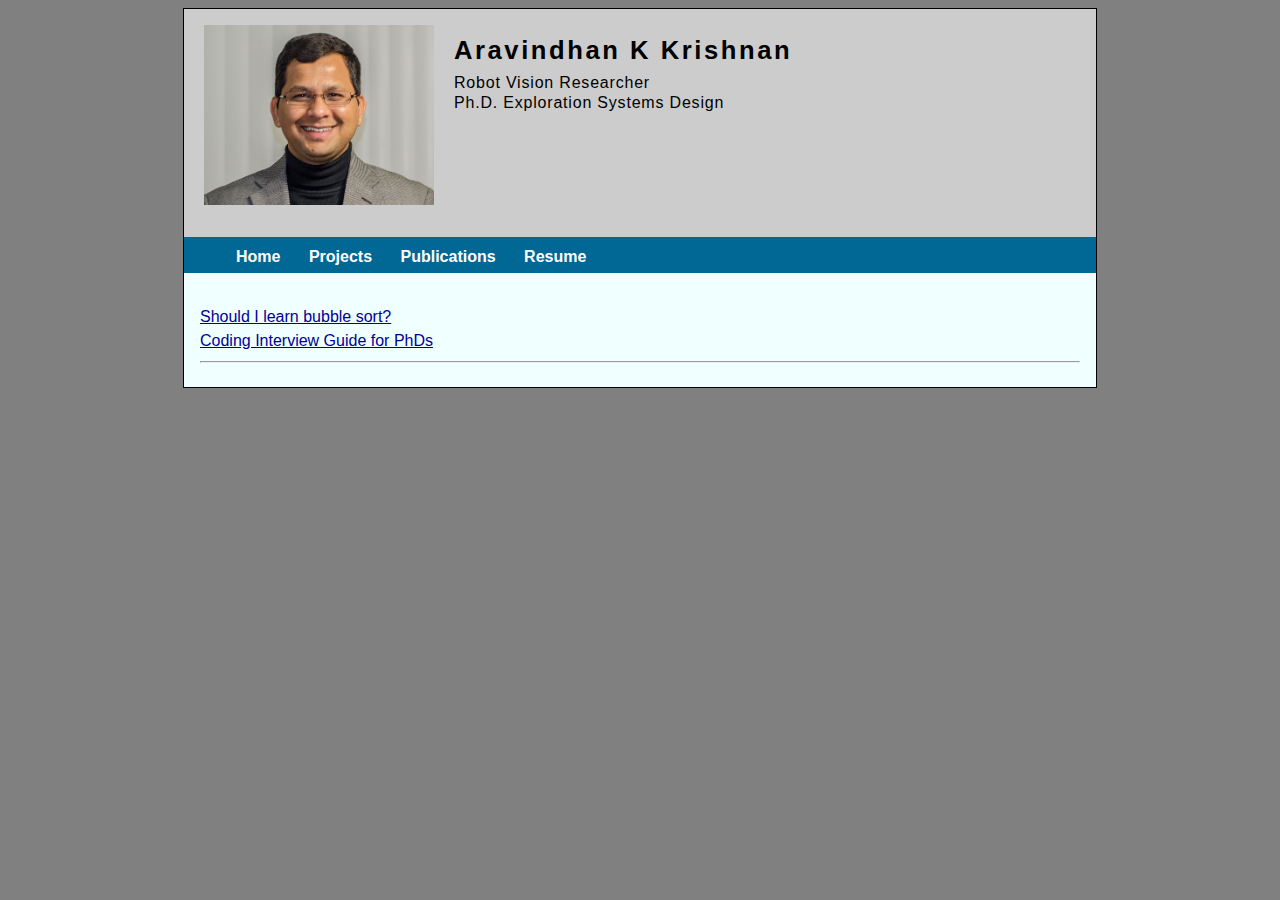
<file: writeups.html>
<!DOCTYPE html PUBLIC "-//W3C//DTD XHTML 1.0 Strict//EN" "http://www.w3.org/TR/xhtml1/DTD/xhtml1-strict.dtd">
<html xmlns="http://www.w3.org/1999/xhtml" xml:lang="en" lang="en"><head><meta http-equiv="Content-Type" content="text/html; charset=UTF-8">

<meta name="description" content="">
<meta name="keywords" content="robotics, perception, aravindhan k krishnan, arizona state university">
<meta name="Aravindhan K Krishnan" content="Aravindhan K Krishnan">
<link rel="stylesheet" type="text/css" href="style.css" media="screen">
<title>Aravindhan K Krishnan</title>
</head>
<body>

<div id="centerColumn">
	<div id="header">
	 <img align="left" src="me.jpg" width="230" height="180" hspace="20" >
<h1>Aravindhan K Krishnan</h1>          
	<h2>Robot Vision Researcher <br>
                Ph.D. Exploration Systems Design </h2> 
	  </div>
	 
	
	<div id="nav">
	<ul>
	<li><a href="home.html" title="Home" class="nav">Home</a></li>
	<li><a href="projects.html" title="Projects" class="nav">Projects</a></li>
	<li><a href="publications.html" title="Publications" class="nav">Publications</a></li>
	<li><a href="resume.html" title="Resume" class="nav">Resume</a></li>	
  </ul>
	</div>

<p>

<a href="https://1drv.ms/b/s!ApBAk-YTZNwpgqQBoC2j3JCPM5vWjQ?e=Obbnb1"> Should I learn bubble sort? </a> </br>
<a href="https://1drv.ms/b/s!ApBAk-YTZNwpgqQCXv3rdHNV3Ghamg?e=qSNM5P"> Coding Interview Guide for PhDs </a>
</p>

<hr>

</body></html>
</file>
<file: style.css>
/*******************************************************
TITLE: Fixed Box Layout  V1.0
*******************************************************/

body {
margin:10 0 0 0;
padding:10;
height:100%;
background-color:#808080;
color:#000000;  
text-align:center;
font-family:Arial, Helvetica, sans-serif;
font-size:1.0em;
}

IMG.center {
    display: block;
    margin-left: auto;
    margin-right: auto;
 }
 
td.caption {
 text-align: center;
  padding: 0.1em 0  1.2em 0;
 }
 
table.image { 
 margin-left: 10em;
 margin-right:auto;
 }



blockquote {
margin:1em;
padding:.5em;
background-color:#eeeeee;
border-top:1px solid #cccccc;
border-bottom:1px solid #cccccc;
}

blockquote p {
margin:.2em;
}

#centerColumn { 	
margin:0 auto;
padding:1em;
width:55em;
text-align:left;
vertical-align: middle;	
background-color:#f0ffff;
border:1px solid #000000 ;
line-height: 150%;
}

#centerColumn h2 {
margin:0em 0em 0.2em 0em;
padding:1em 0 0 0;
font-size:1.2em;
letter-spacing:.1em;
}

#centerColumn h4 {
margin:1em 0em 0em 0em;
padding:1em 0 1 0;
font-size:1.2em;
letter-spacing:.0em;
}

#centerColumn p {
margin: 2em 0 0 0em;
} 

#header {
margin: -1em -1em 0 -1em;
padding:1em 0 0.25em 0;
height:13em;
background-color:#cccccc;
}

#header h1 {
margin:0 0 -.2em 0;
padding:.5em 0 0 1em;
font-size:1.6em;
letter-spacing:.1em;
}

#header h2 {
margin:0 0 0 0;
padding:1em 0 0.2em 1.75em;
font-size:1em;
font-weight:300;
letter-spacing:.05em;
line-height: 125%;
}

#header h3 {
margin:0 0 0 0;
padding:0em 0 0 1.75em;
font-size:.8em;
font-weight:300;
letter-spacing:.05em;
line-height: 125%;
}

#nav {
margin:0 -1em 1em -1em;
padding:0.5em 0 0.25em 0;
background-color:#016795;
}

#nav ul {
margin:0;
padding:5;
list-style:none;
}

#nav li {
margin:0.5em;
padding:.25em;
display:inline;
}

#footer {
position:relative;
bottom:0;
margin:0 0 0 0;
padding:0;
height:4em;
line-height:4em;
text-align:center;
font-size:.7em;
background-color:#cccccc;
border-top:1px solid #999999;
}

#tables {
margin: 5em 0 0 0;
}

#pubs {
margin: 1em 1em 1em 1em ;
font-size: .8em;
}

#pubs h2 {
margin:2.5em 0 1.5em 0em;
padding:0 0 0 0;
font-size:1.6em;
letter-spacing:.1em;
}

#pubs h3 {
margin:0 0 0 0.5em;
padding:0 0 0 0;
font-size:1em;
letter-spacing:.1em;
font-weight: bold;
}

#pubs h4 {
margin:0 0 0 1em;
padding:0 0 0 0;
font-size:1em;
font-weight: normal;
}

#pubs h5 {
margin:0 0 0 1em;
padding:0 0 0 0;
font-size:0.95em;
font-weight: normal;
}

#movies {
  margin-left: 6em;
  padding: 2.5em 0 3.5em 0;
}

#movieswide {
  margin-left: 3.25em;
  padding: 2.5em 0 3.5em 0;
}



a {
color:#FFFFFF ;
text-decoration:underline;
}

a:hover {
color:#FFFFFF;
text-decoration:none;
}

a:link {
COLOR: #000099;
}
a:visited {
COLOR: #003366;
}

a:active {
COLOR: #00FF00;
}

a.nav {
COLOR: #FFFFFF; font-weight:bold; text-decoration:none;
}

a.nav:link {
COLOR: #FFFFFF; font-weight:bold;
}

a.nav:hover {
COLOR: #FFFFFF; font-size:1.2em;
font-weight:bold; text-decoration:none;
}

a.nav:visited {
COLOR: #DDDDDD  ; font-weight:bold;
}

a.nav:active {
COLOR: #000000; font-weight:bold;
}
</file>
